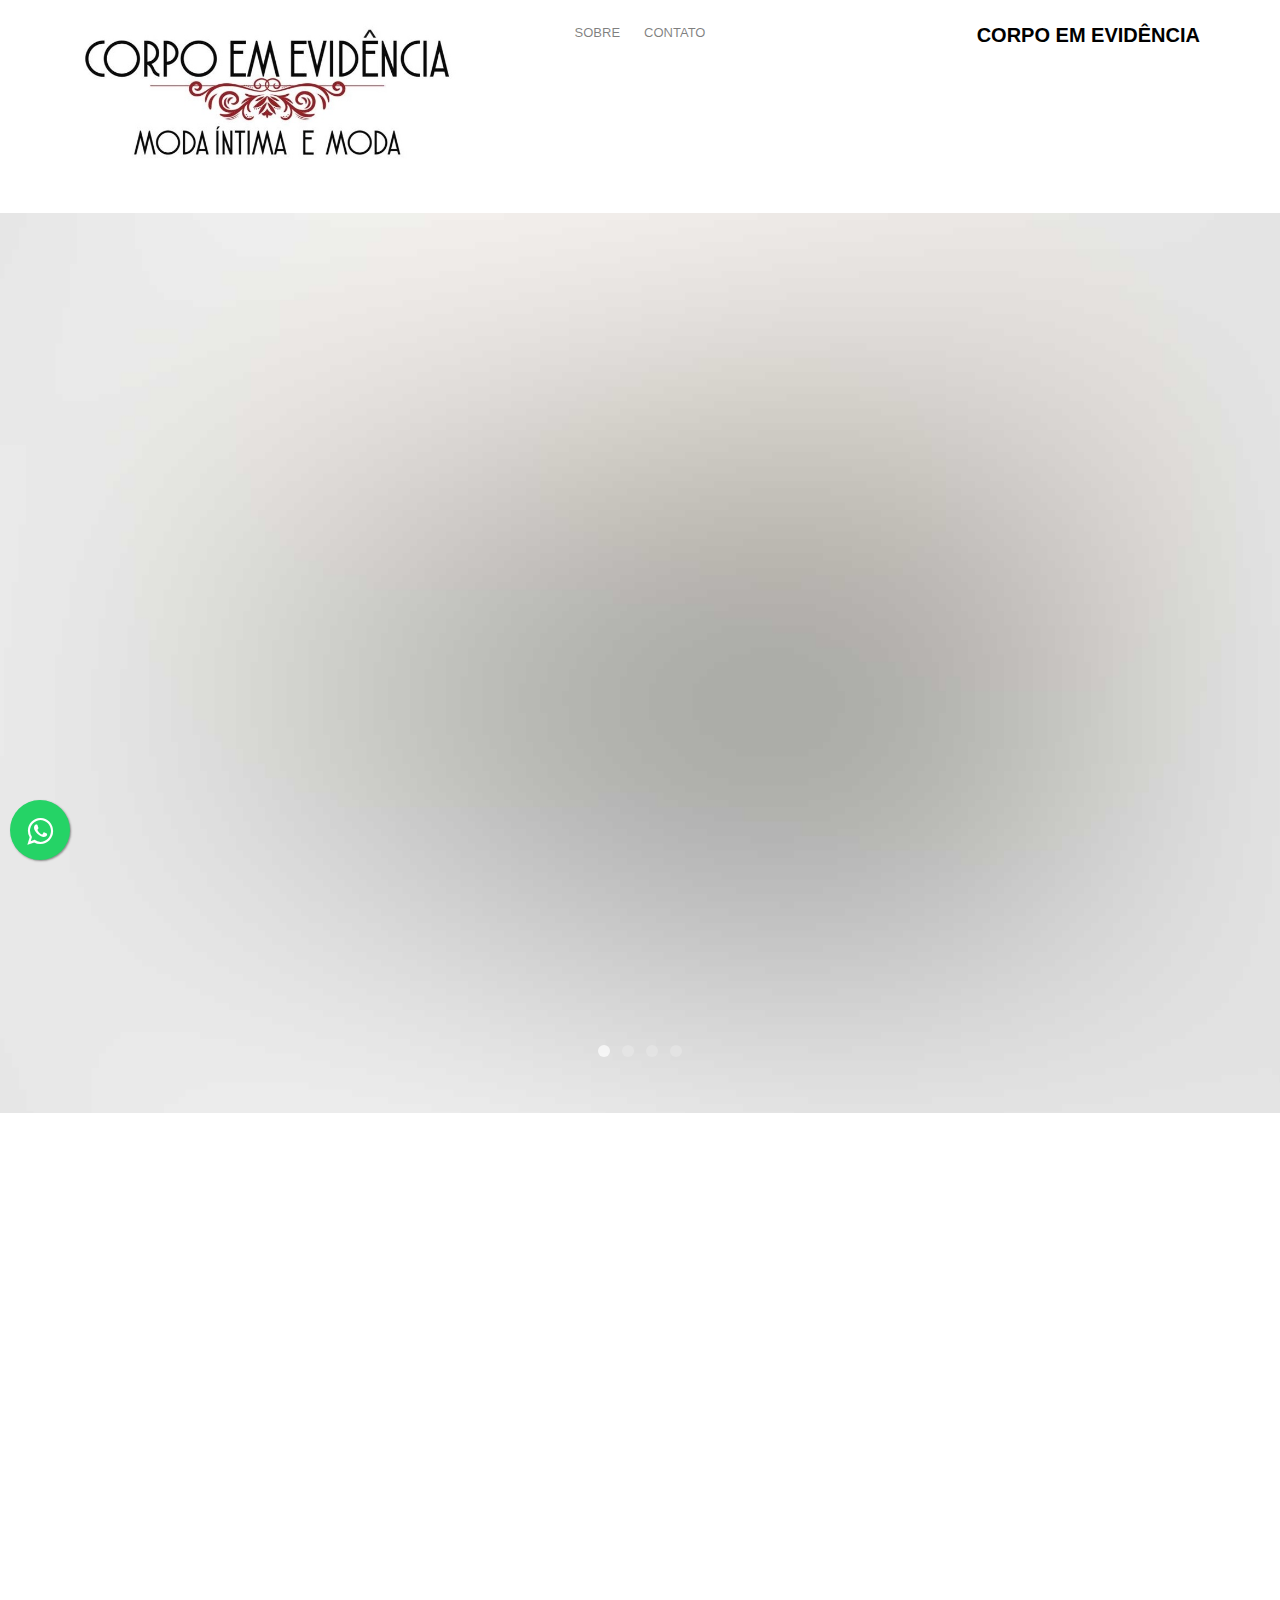
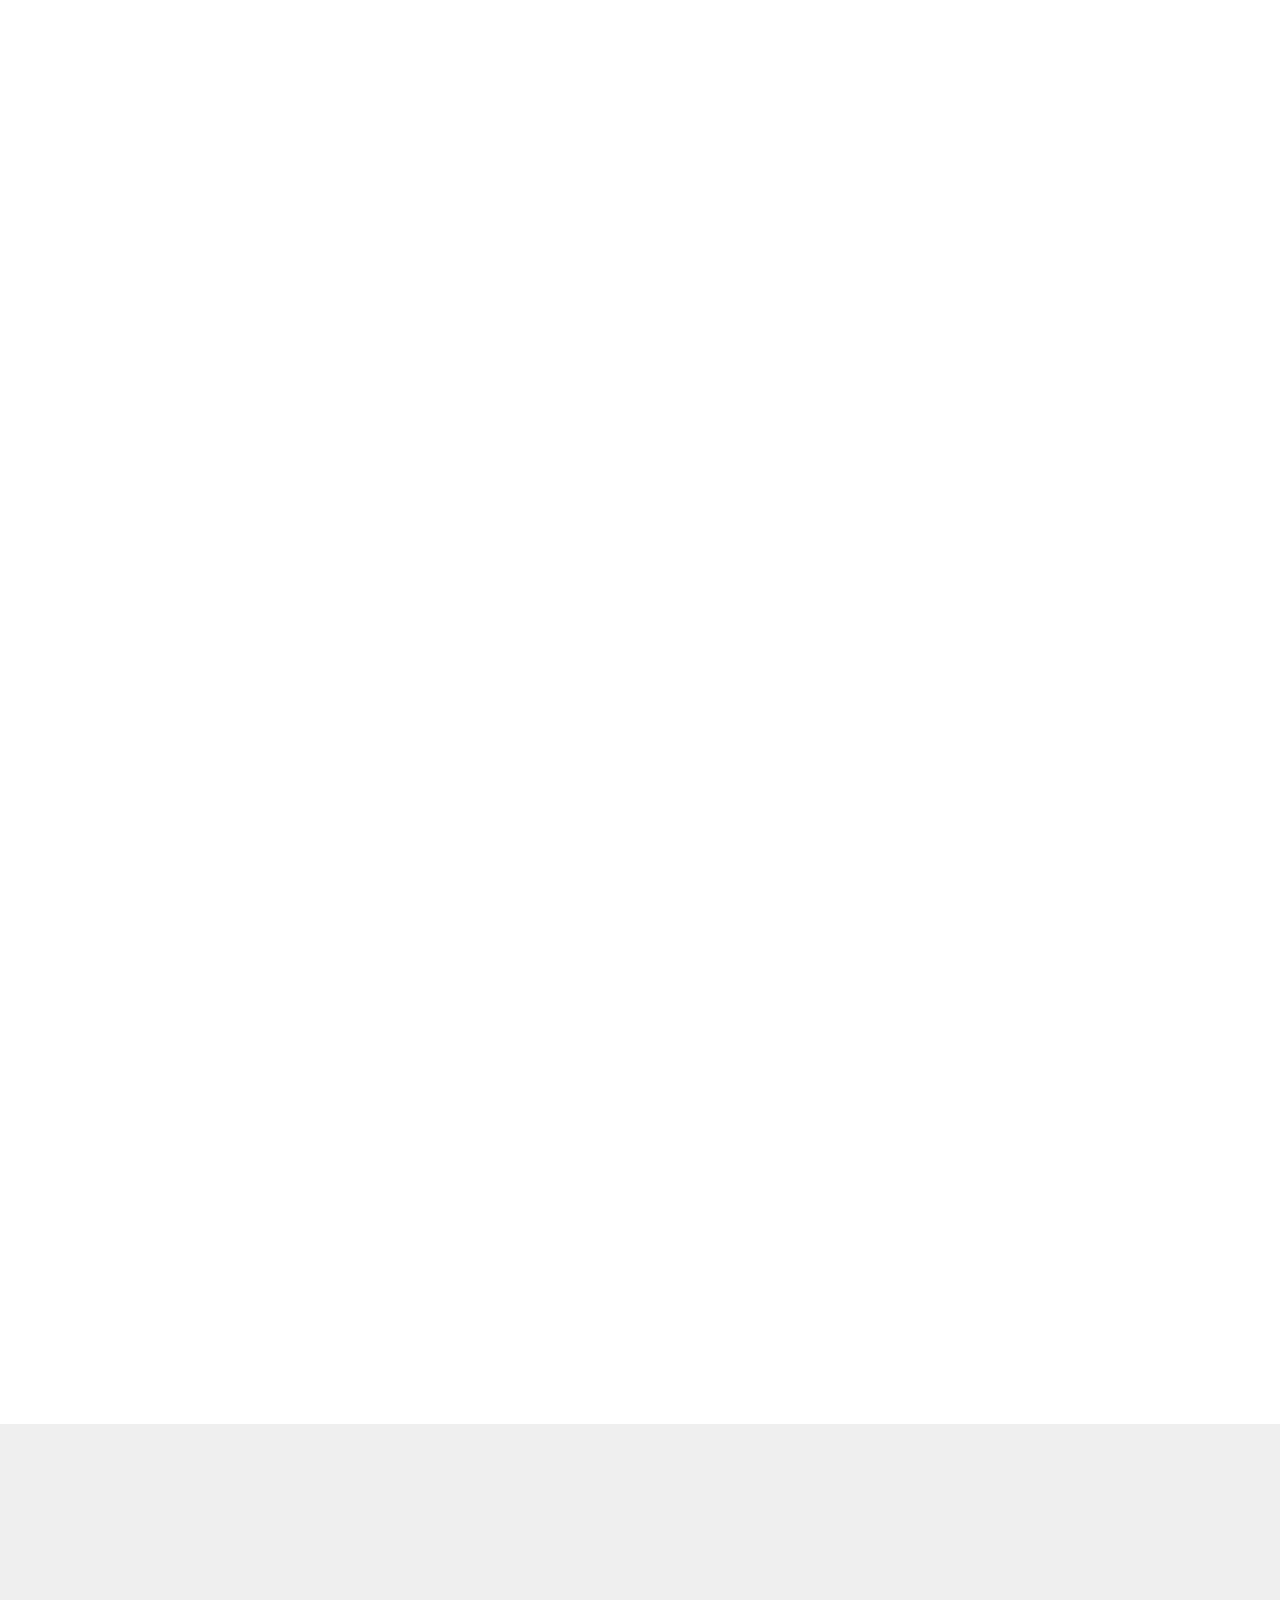
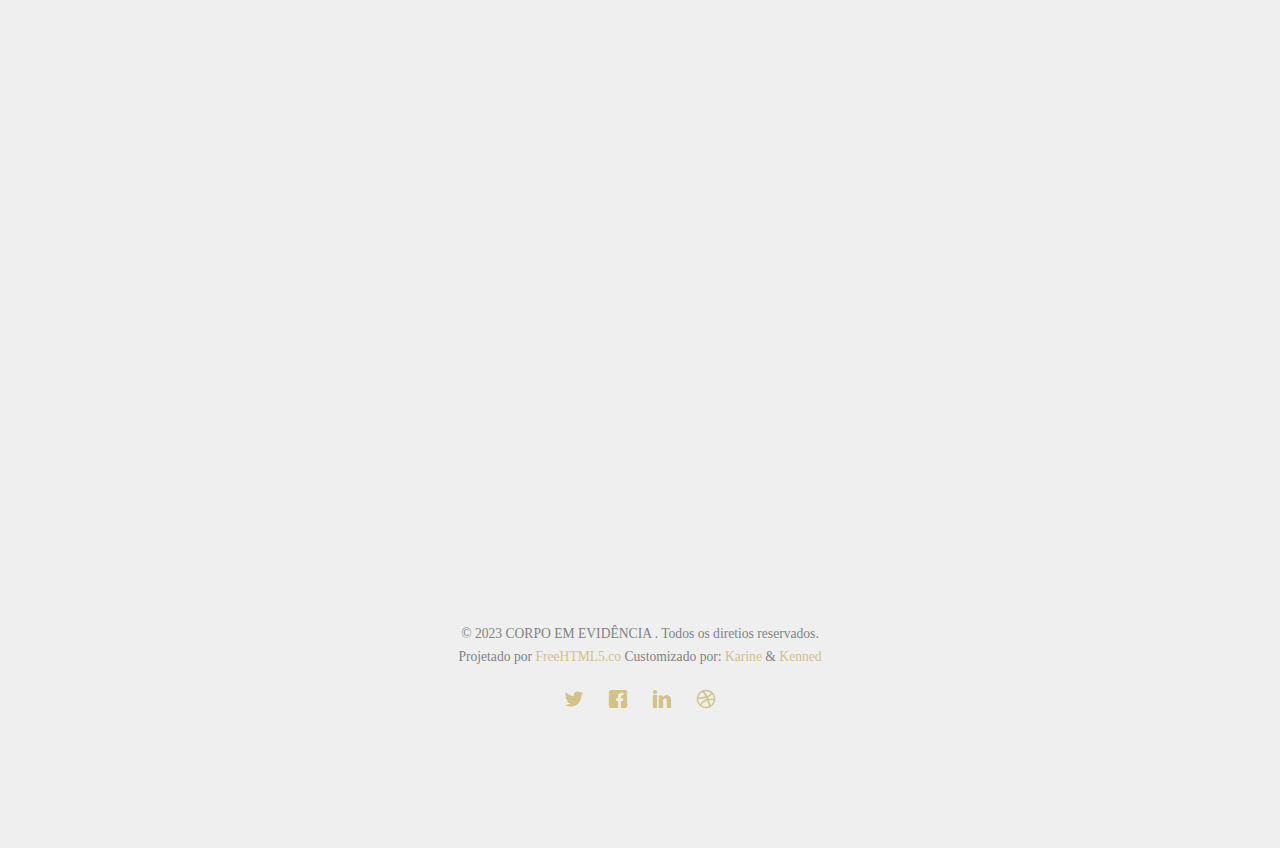
<file: index.html>
<!DOCTYPE HTML>
<html>
	<head>
	<meta charset="utf-8">
	<meta http-equiv="X-UA-Compatible" content="IE=edge">
	<title>Corpo em Evidência &mdash; Moda íntima e Moda</title>
	<meta name="viewport" content="width=device-width, initial-scale=1">
	<meta name="description" content="Free HTML5 Website Template by gettemplates.co" />
	<meta name="keywords" content="free website templates, free html5, free template, free bootstrap, free website template, html5, css3, mobile first, responsive" />
	<meta name="author" content="gettemplates.co" />


	<meta property="og:title" content=""/>
	<meta property="og:image" content=""/>
	<meta property="og:url" content=""/>
	<meta property="og:site_name" content=""/>
	<meta property="og:description" content=""/>
	<meta name="twitter:title" content="" />
	<meta name="twitter:image" content="" />
	<meta name="twitter:url" content="" />
	<meta name="twitter:card" content="" />

	
	<!-- Animate.css -->
	<link rel="stylesheet" href="css/animate.css">
	<!-- Icomoon Icon Fonts-->
	<link rel="stylesheet" href="css/icomoon.css">
	<!-- Bootstrap  -->
	<link rel="stylesheet" href="css/bootstrap.css">

	<!-- Flexslider  -->
	<link rel="stylesheet" href="css/flexslider.css">

	<!-- Owl Carousel  -->
	<link rel="stylesheet" href="css/owl.carousel.min.css">
	<link rel="stylesheet" href="css/owl.theme.default.min.css">

	<!-- Theme style  -->
	<link rel="stylesheet" href="css/style.css">

	<!-- Modernizr JS -->
	<script src="js/modernizr-2.6.2.min.js"></script>
	<!-- FOR IE9 below -->
	<!--[if lt IE 9]>
	<script src="js/respond.min.js"></script>
	<![endif]-->
	<!-- Codigo Whatsapp-------------------------------------------------------------------------------------------- -->
	<link rel="stylesheet" href="https://cdnjs.cloudflare.com/ajax/libs/font-awesome/4.5.0/css/font-awesome.min.css">
	<style>
		.whatsapp-link {
			position: fixed;
			width: 60px;
			height: 60px;
			bottom: 40px;
			left: 10px;
			background-color: #25d366;
			color: #fff;
			border-radius: 50px;
			text-align: center;
			font-size: 30px;
			box-shadow: 1px 1px 2px #888;
			z-index: 1000;
		}
 
		.fa-whatsapp {
			margin-top: 16px;
		}
	</style>

	<!-- Codigo Whatsapp-------------------------------------------------------------------------------------------- -->
	</head>
	<body>
		
	<div class="fh5co-loader"></div>
	
	<div id="page">
	<nav class="fh5co-nav" role="navigation">
		<div class="container">
			<div class="row">
				<div class="col-md-3 col-xs-2">
					
					<img src="./images/empresaLog.jpeg" style="width: 150%;">
				</div>
				<div class="col-md-6 col-xs-6 text-center menu-1">
					<ul>
						<li><a href="about.html">SOBRE</a></li>
						<li><a href="contact.html">CONTATO</a></li>
					</ul>
				</div>
				<div class="col-md-3 col-xs-4 text-right hidden-xs menu-2">
					<div id="fh5co-logo"><a href="index.html">CORPO EM EVIDÊNCIA</a></div>
				</div>
			
		</div>
	</nav>
	
	<aside id="fh5co-hero" class="js-fullheight">
		<div class="flexslider js-fullheight">
			<ul class="slides">
		   	<li style="background-image: url(images/img_bg_1.jpg);">
		   		<div class="overlay-gradient"></div>
		   		<div class="container">
		   			<div class="col-md-6 col-md-offset-3 col-md-pull-3 js-fullheight slider-text">
		   				<div class="slider-text-inner">
		   					<div class="desc">
		   						<span class="price">Saia R$90,00</span>
		   						<h2>Conjunto saia jeans escuro e body rosa em renda</h2>
		   						<p>Saia: 4x 24,90</p>
			   					<p>	
									<img src="./img_produtos/foto1.jpeg">
								</p>
		   					</div>
		   				</div>
		   			</div>
		   		</div>
		   	</li>
		   	<li style="background-image: url(images/img_bg_2.jpg);">
		   		<div class="container">
		   			<div class="col-md-6 col-md-offset-3 col-md-pull-3 js-fullheight slider-text">
		   				<div class="slider-text-inner">
		   					<div class="desc">
		   						<span class="price">R$108,00</span>
		   						<h2>Blusa de tricô preta com gola bordada</h2>
		   						<p>Blusa: 4x 29,90</p>
			   					<p>
									<img src="./img_produtos/foto2.jpeg">
								</p>
		   					</div>
		   				</div>
		   			</div>
		   		</div>
		   	</li>
		   	<li style="background-image: url(images/img_bg_3.jpg);">
		   		<div class="container">
		   			<div class="col-md-6 col-md-offset-3 col-md-pull-3 js-fullheight slider-text">
		   				<div class="slider-text-inner">
		   					<div class="desc">
		   						<span class="price">R$151,00</span>
		   						<h2>Vestido nula manga no tricô em vermelho</h2>
		   						<p>Vestido: 4x 41,90</p>
			   					<p>
									<img src="./img_produtos/foto3.jpeg">
								</p>
		   					</div>
		   				</div>
		   			</div>
		   		</div>
		   	</li>
		   	<li style="background-image: url(images/img_bg_4.jpg);">
		   		<div class="container">
		   			<div class="col-md-6 col-md-offset-3 col-md-pull-3 js-fullheight slider-text">
		   				<div class="slider-text-inner">
		   					<div class="desc">
		   						<span class="price">Blusa R$54,00 | Short saia R$68,00</span>
		   						<h2>Conjunto de short saia com regata</h2>
		   						<p>Blusa: 4x 14,90 | Short saia: 4x 18,90</p>
			   					<p>
									<img src="./img_produtos/foto4.jpeg">
								</p>
		   					</div>
		   				</div>
		   			</div>
		   		</div>
		   	</li>
		  	</ul>
	  	</div>
	</aside>

	
	<div id="fh5co-product">
		<div class="container">
			<div class="row animate-box">
				<div class="col-md-8 col-md-offset-2 text-center fh5co-heading">
					<span>TITULO</span>
					<h2>PRODUTOS</h2>
					<p>BREVE DESCRIÇÃO DO PRODUTO</p>
				</div>
			</div>
			<div class="row">
				<div class="col-md-4 text-center animate-box">
					<div class="product">
						<div class="product-grid" style="background-image:url(./img_produtos/foto5.jpeg);">
							<div class="inner">
								<!--
								<p>
									<a href="single.html" class="icon"><i class="icon-shopping-cart"></i></a>
									<a href="single.html" class="icon"><i class="icon-eye"></i></a>
								</p> -->
							</div>
						</div>
						<div class="desc">
							<h3><a href="single.html">Conjunto saia e cropped tricô vermelho</a></h3>
							<span class="price">R$356,00 || 4x 98,90</span>
						</div>
					</div>
				</div>
				<div class="col-md-4 text-center animate-box">
					<div class="product">
						<div class="product-grid" style="background-image:url(./img_produtos/foto6.jpeg);">
							<div class="inner">
								<!--
								<p>
									<a href="single.html" class="icon"><i class="icon-shopping-cart"></i></a>
									<a href="single.html" class="icon"><i class="icon-eye"></i></a>
								</p> -->
							</div>
						</div>
						<div class="desc">
							<h3><a href="single.html">Expositor de brincos</a></h3>
							<span class="price">Média de valores entre: R$97,00 a R$147,00</span>
						</div>
					</div>
				</div>
				<div class="col-md-4 text-center animate-box">
					<div class="product">
						<div class="product-grid" style="background-image:url(./img_produtos/foto7.jpeg);">
							<div class="inner">
								<!--
								<p>
									<a href="single.html" class="icon"><i class="icon-shopping-cart"></i></a>
									<a href="single.html" class="icon"><i class="icon-eye"></i></a>
								</p> -->
							</div>
						</div>
						<div class="desc">
							<h3><a href="single.html">Conjunto sutiã sem aro e calcinha bombonzinho branco</a></h3>
							<span class="price">r$50,00</span>
						</div>
					</div>
				</div>
			</div>
			<div class="row">
				<div class="col-md-4 text-center animate-box">
					<div class="product">
						<div class="product-grid" style="background-image:url(./img_produtos/foto8.jpeg);">
							<div class="inner">
								<!--
								<p>
									<a href="single.html" class="icon"><i class="icon-shopping-cart"></i></a>
									<a href="single.html" class="icon"><i class="icon-eye"></i></a>
								</p> -->
							</div>
						</div>
						<div class="desc">
							<h3><a href="single.html">Conjunto sem bojo com aro e calcinha tanga red velvet</a></h3>
							<span class="price">R$50,00</span>
						</div>
					</div>
				</div>
				<div class="col-md-4 text-center animate-box">
					<div class="product">
						<div class="product-grid" style="background-image:url(./img_produtos/foto9.jpeg);">
							<div class="inner">
								<!--
								<p>
									<a href="single.html" class="icon"><i class="icon-shopping-cart"></i></a>
									<a href="single.html" class="icon"><i class="icon-eye"></i></a>
								</p> -->
							</div>
						</div>
						<div class="desc">
							<h3><a href="single.html">Conjunto sutiã em bojo armado e calcinha semi fio preta</a></h3>
							<span class="price">R$100,00</span>
						</div>
					</div>
				</div>
				<div class="col-md-4 text-center animate-box">
					<div class="product">
						<div class="product-grid" style="background-image:url(./img_produtos/foto10.jpeg);">
							<div class="inner">
								<!--
								<p>
									<a href="single.html" class="icon"><i class="icon-shopping-cart"></i></a>
									<a href="single.html" class="icon"><i class="icon-eye"></i></a>
								</p> -->
							</div>
						</div>
						<div class="desc">
							<h3><a href="single.html">Conjunto sutiã com bojo removivel e calcinha tanga toda rendada</a></h3>
							<span class="price">R$100,00</span>
						</div>
					</div>
				</div>
				<div class="col-md-4 text-center animate-box">
					<div class="product">
						<div class="product-grid" style="background-image:url(./img_produtos/foto11.jpeg);">
							<div class="inner">
								<!--
								<p>
									<a href="single.html" class="icon"><i class="icon-shopping-cart"></i></a>
									<a href="single.html" class="icon"><i class="icon-eye"></i></a>
								</p> -->
							</div>
						</div>
						<div class="desc">
							<h3><a href="single.html">Blusa rosa de tricô em pedraria</a></h3>
							<span class="price">R$50,00</span>
						</div>
					</div>
				</div>
				<div class="col-md-4 text-center animate-box">
					<div class="product">
						<div class="product-grid" style="background-image:url(./img_produtos/foto12.jpeg);">
							<div class="inner">
								<!--
								<p>
									<a href="single.html" class="icon"><i class="icon-shopping-cart"></i></a>
									<a href="single.html" class="icon"><i class="icon-eye"></i></a>
								</p> -->
							</div>
						</div>
						<div class="desc">
							<h3><a href="single.html">Conjunto camisola e robe azul céu em tule</a></h3>
							<span class="price">R$50,00</span>
						</div>
					</div>
				</div>
				<div class="col-md-4 text-center animate-box">
					<div class="product">
						<div class="product-grid" style="background-image:url(./img_produtos/foto13.jpeg);">
							<div class="inner">
								<!--
								<p>
									<a href="single.html" class="icon"><i class="icon-shopping-cart"></i></a>
									<a href="single.html" class="icon"><i class="icon-eye"></i></a>
								</p> -->
							</div>
						</div>
						<div class="desc">
							<h3><a href="single.html">Cuecas Masculinas</a></h3>
							<span class="price">R$50,00</span>
						</div>
					</div>
				</div>
			</div>
		</div>
	</div>
	
	<div id="fh5co-testimonial" class="fh5co-bg-section">
		<div class="container">
			<div class="row animate-box">
				<div class="col-md-8 col-md-offset-2 text-center fh5co-heading">
					<span>AVALIAÇÕES</span>
					<h2>CLIENTES SATISFEITOS</h2>
				</div>
			</div>
			<div class="row">
				<div class="col-md-10 col-md-offset-1">
					<div class="row animate-box">
						<div class="owl-carousel owl-carousel-fullwidth">
							<div class="item">
								<div class="testimony-slide active text-center">
									<figure>
										<img src="./images/icone_usuario.png" alt="user">
									</figure>
									<span>MARIA <a href="#" class="twitter">Twitter</a></span>
									<blockquote>
										<p>&ldquo;PRODUTO DE OTIMA QUALIDADE. ATENDIMENTO EXCELENTE&rdquo;</p>
									</blockquote>
								</div>
							</div>
							<div class="item">
								<div class="testimony-slide active text-center">
									<figure>
										<img src="./images/icone_usuario.png" alt="user">
									</figure>
									<span>JOSE <a href="#" class="twitter">Twitter</a></span>
									<blockquote>
										<p>&ldquo;PRODUTO DE OTIMA QUALIDADE. ATENDIMENTO EXCELENTE&rdquo;</p>
									</blockquote>
								</div>
							</div>
							<div class="item">
								<div class="testimony-slide active text-center">
									<figure>
										<img src="./images/icone_usuario.png" alt="user">
									</figure>
									<span>JOÃO, via <a href="#" class="twitter">Twitter</a></span>
									<blockquote>
										<p>&ldquo;PRODUTO DE OTIMA QUALIDADE. ATENDIMENTO EXCELENTE&rdquo;</p>
									</blockquote>
								</div>
							</div>
						</div>
					</div>
				</div>
			</div>
		</div>
	</div>
	<!-- Codigo Whatsapp-------------------------------------------------------------------------------------------- -->
	<a class="whatsapp-link" href="https://api.whatsapp.com/send/?phone=5537999149204&text&type=phone_number&app_absent=0" target="_blank">
		<i class="fa fa-whatsapp"></i>
	</a>
	<!-- Codigo Whatsapp-------------------------------------------------------------------------------------------- -->

	<footer id="fh5co-footer" role="contentinfo">
		<div class="container">
			<!--
			<div class="row row-pb-md">
				<div class="col-md-4 fh5co-widget">
					<h3>Shop.</h3>
					<p>Facilis ipsum reprehenderit nemo molestias. Aut cum mollitia reprehenderit. Eos cumque dicta adipisci architecto culpa amet.</p>
				</div>
				<div class="col-md-2 col-sm-4 col-xs-6 col-md-push-1">
					<ul class="fh5co-footer-links">
						<li><a href="#">About</a></li>
						<li><a href="#">Help</a></li>
						<li><a href="#">Contact</a></li>
						<li><a href="#">Terms</a></li>
						<li><a href="#">Meetups</a></li>
					</ul>
				</div>

				<div class="col-md-2 col-sm-4 col-xs-6 col-md-push-1">
					<ul class="fh5co-footer-links">
						<li><a href="#">Shop</a></li>
						<li><a href="#">Privacy</a></li>
						<li><a href="#">Testimonials</a></li>
						<li><a href="#">Handbook</a></li>
						<li><a href="#">Held Desk</a></li>
					</ul>
				</div>

				<div class="col-md-2 col-sm-4 col-xs-6 col-md-push-1">
					<ul class="fh5co-footer-links">
						<li><a href="#">Find Designers</a></li>
						<li><a href="#">Find Developers</a></li>
						<li><a href="#">Teams</a></li>
						<li><a href="#">Advertise</a></li>
						<li><a href="#">API</a></li>
					</ul>
				</div>
			</div>
			-->
			<div class="row copyright">
				<div class="col-md-12 text-center">
					<p>
						<small class="block">&copy; 2023 CORPO EM EVIDÊNCIA . Todos os diretios reservados.</small> 
						<small class="block">Projetado por<a href="http://freehtml5.co/" target="_blank">  FreeHTML5.co</a> Customizado por: <a  >Karine</a> &amp; <a >Kenned</a></small>
					</p>
					<p>
						<ul class="fh5co-social-icons">
							<li><a href="#"><i class="icon-twitter"></i></a></li>
							<li><a href="#"><i class="icon-facebook"></i></a></li>
							<li><a href="#"><i class="icon-linkedin"></i></a></li>
							<li><a href="#"><i class="icon-dribbble"></i></a></li>
						</ul>
					</p>
				</div>
			</div>

		</div>
	</footer>
	</div>

	<div class="gototop js-top">
		<a href="#" class="js-gotop"><i class="icon-arrow-up"></i></a>
	</div>
	
	<!-- jQuery -->
	<script src="js/jquery.min.js"></script>
	<!-- jQuery Easing -->
	<script src="js/jquery.easing.1.3.js"></script>
	<!-- Bootstrap -->
	<script src="js/bootstrap.min.js"></script>
	<!-- Waypoints -->
	<script src="js/jquery.waypoints.min.js"></script>
	<!-- Carousel -->
	<script src="js/owl.carousel.min.js"></script>
	<!-- countTo -->
	<script src="js/jquery.countTo.js"></script>
	<!-- Flexslider -->
	<script src="js/jquery.flexslider-min.js"></script>
	<!-- Main -->
	<script src="js/main.js"></script>

	</body>
</html>
</file>
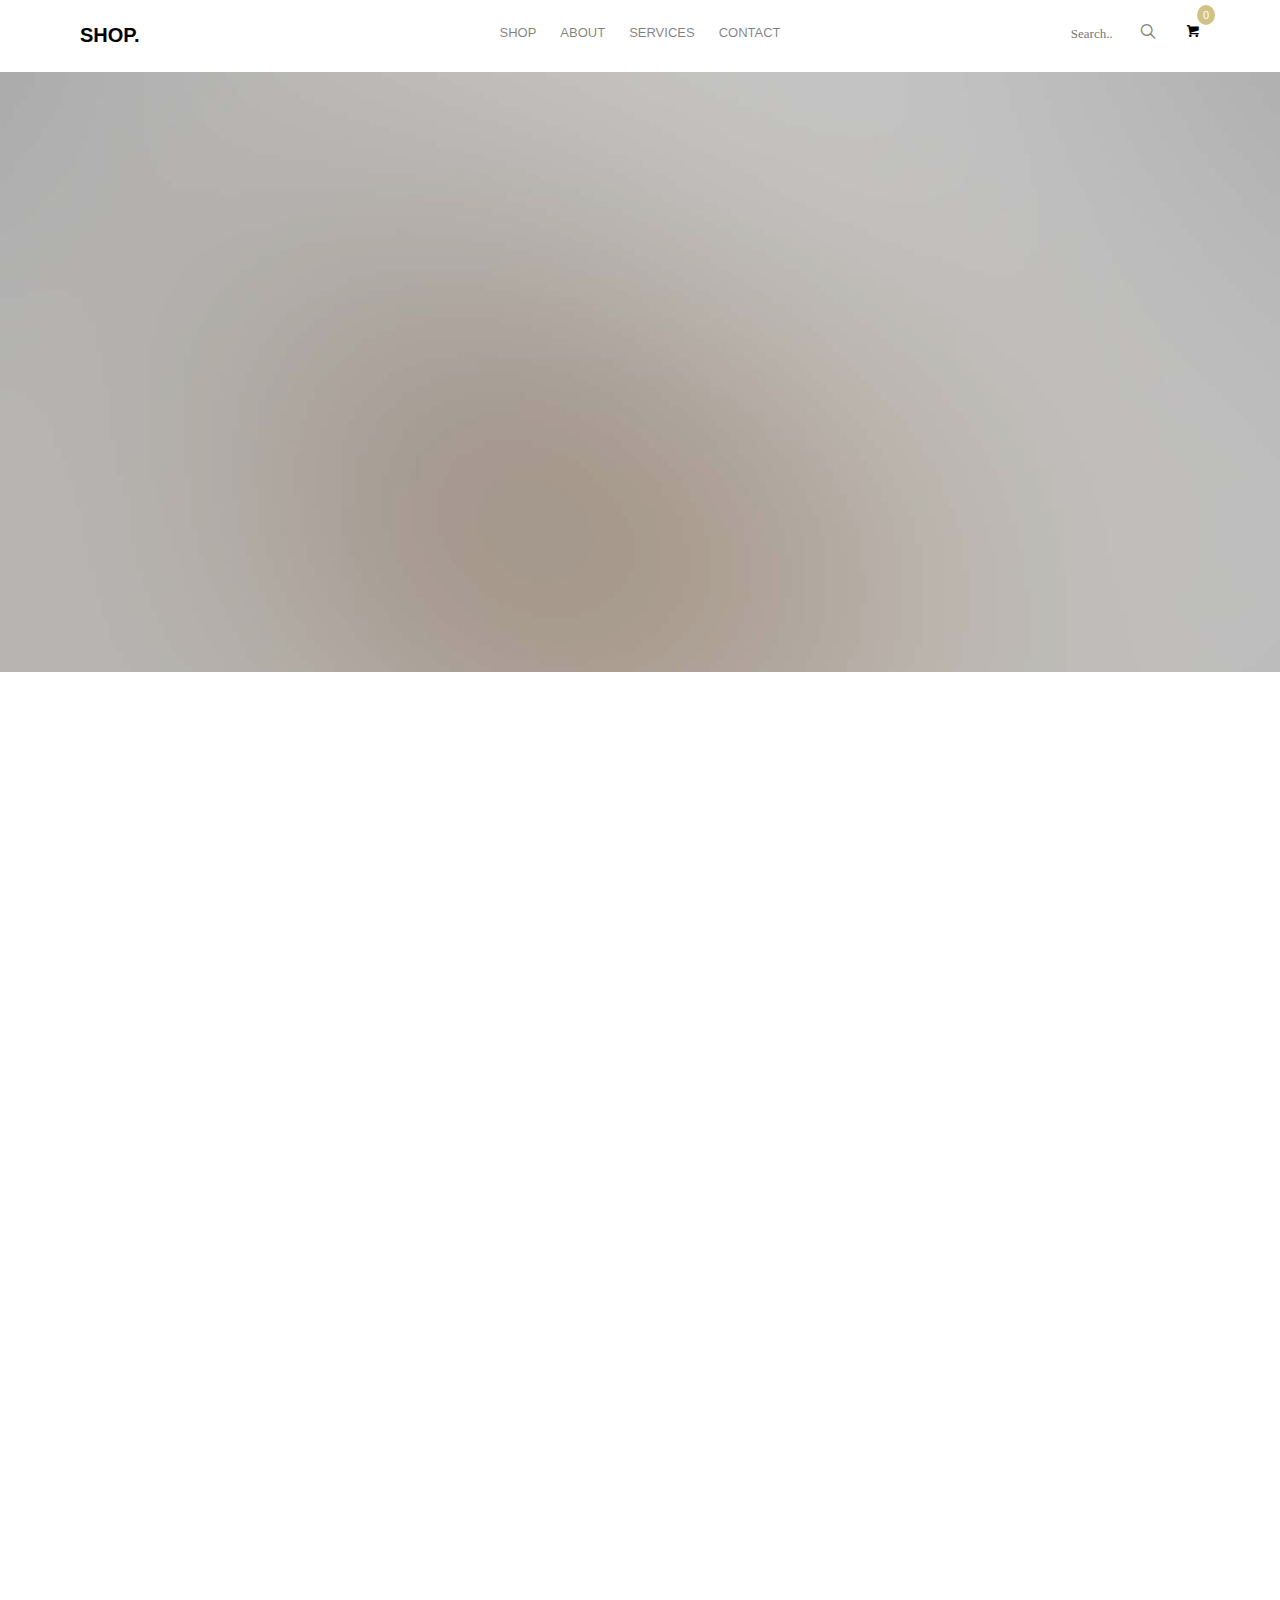
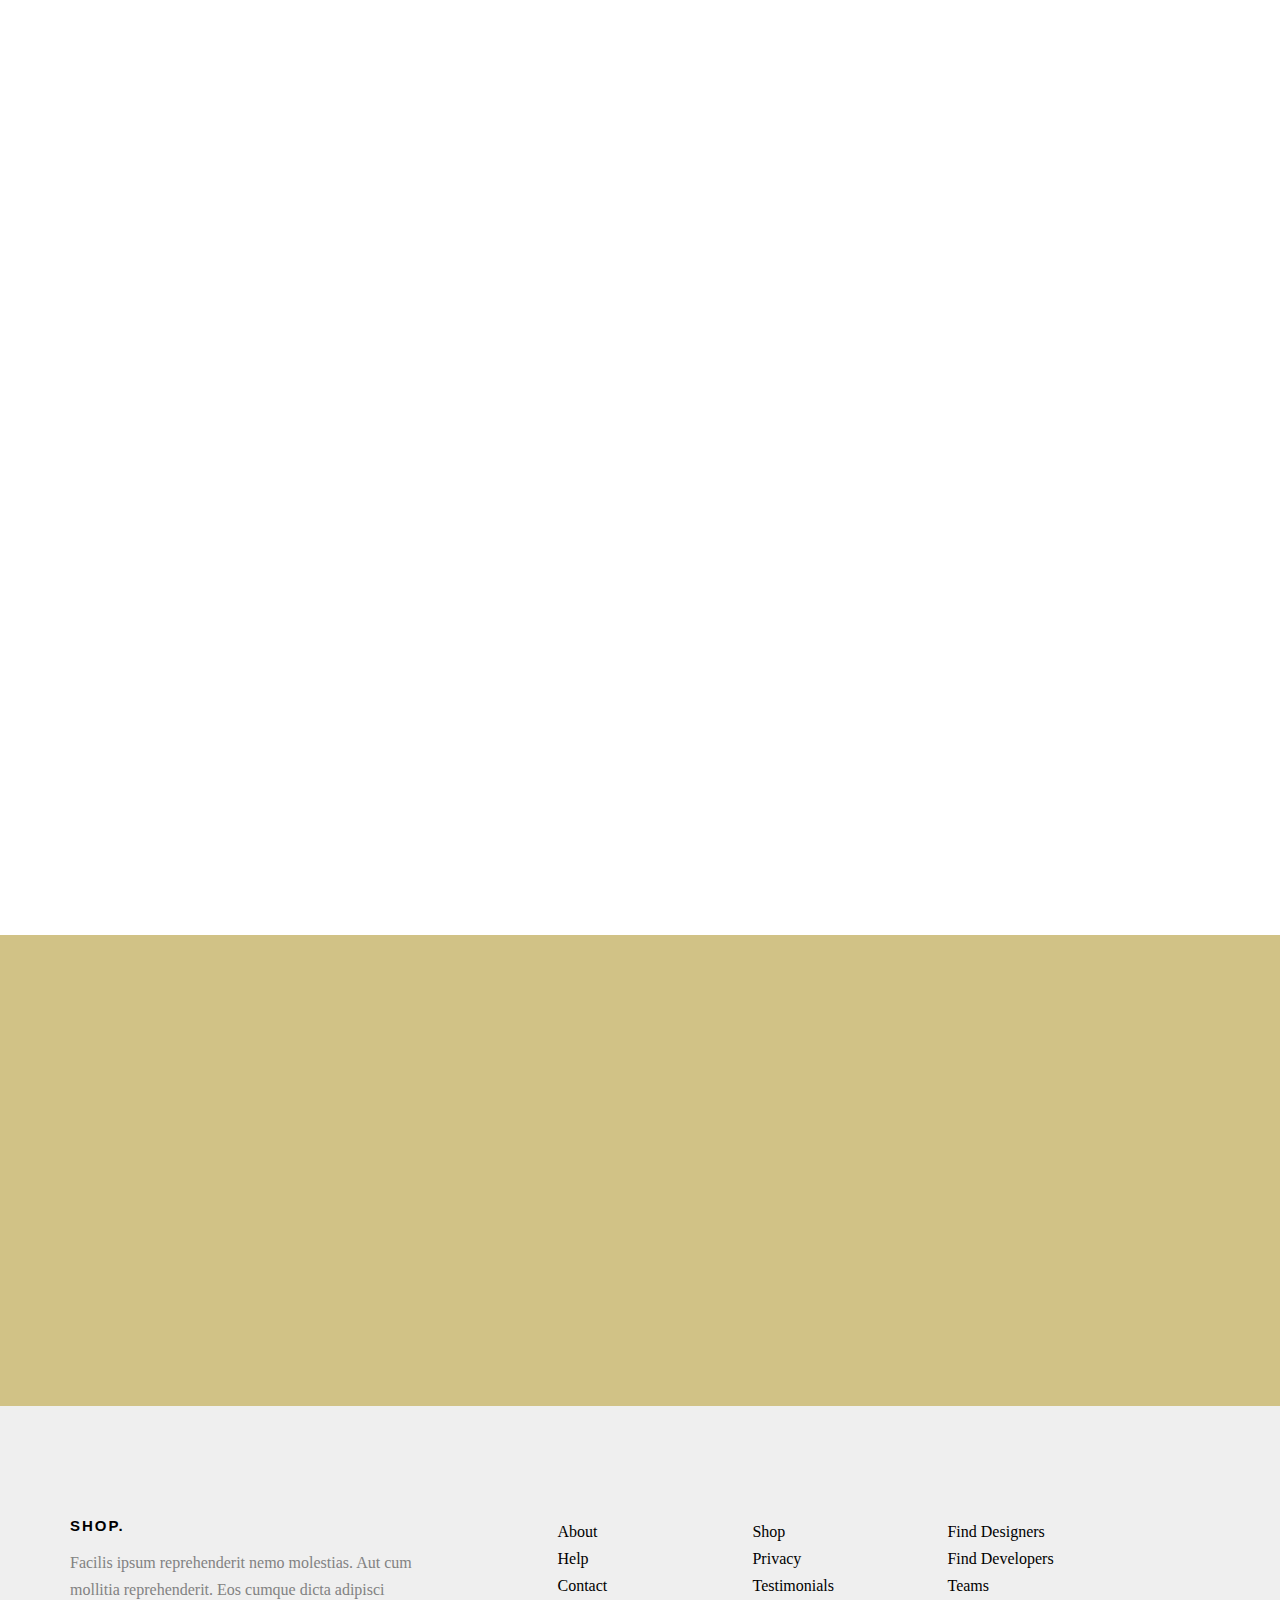
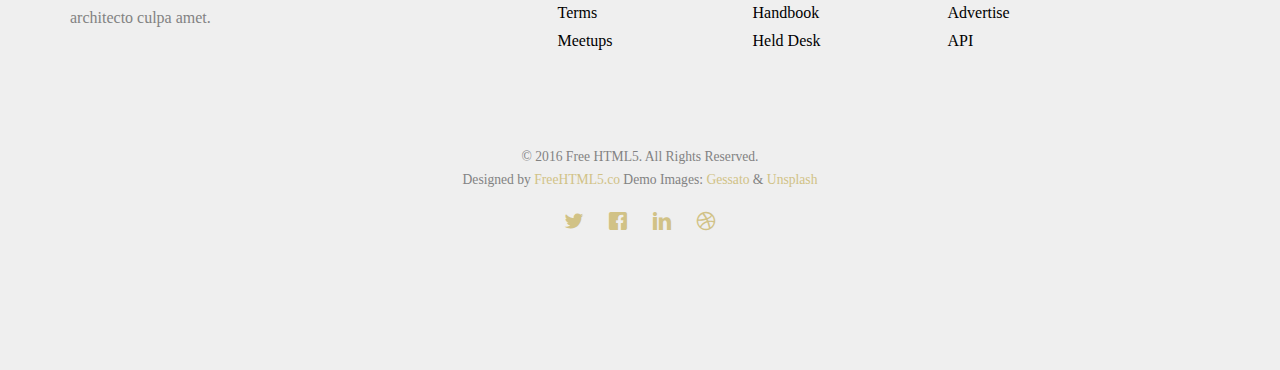
<file: product.html>
<!DOCTYPE HTML>
<html>
	<head>
	<meta charset="utf-8">
	<meta http-equiv="X-UA-Compatible" content="IE=edge">
	<title>Shop &mdash; Free Website Template, Free HTML5 Template by gettemplates.co</title>
	<meta name="viewport" content="width=device-width, initial-scale=1">
	<meta name="description" content="Free HTML5 Website Template by gettemplates.co" />
	<meta name="keywords" content="free website templates, free html5, free template, free bootstrap, free website template, html5, css3, mobile first, responsive" />
	<meta name="author" content="gettemplates.co" />

	<!-- 
	//////////////////////////////////////////////////////

	FREE HTML5 TEMPLATE 
	DESIGNED & DEVELOPED by FreeHTML5.co
		
	Website: 		http://freehtml5.co/
	Email: 			info@freehtml5.co
	Twitter: 		http://twitter.com/fh5co
	Facebook: 		https://www.facebook.com/fh5co

	//////////////////////////////////////////////////////
	 -->

  	<!-- Facebook and Twitter integration -->
	<meta property="og:title" content=""/>
	<meta property="og:image" content=""/>
	<meta property="og:url" content=""/>
	<meta property="og:site_name" content=""/>
	<meta property="og:description" content=""/>
	<meta name="twitter:title" content="" />
	<meta name="twitter:image" content="" />
	<meta name="twitter:url" content="" />
	<meta name="twitter:card" content="" />

	<!-- <link href="https://fonts.googleapis.com/css?family=Montserrat:400,700" rel="stylesheet"> -->
	<!-- <link href="https://fonts.googleapis.com/css?family=Playfair+Display:400,400i" rel="stylesheet"> -->
	
	<!-- Animate.css -->
	<link rel="stylesheet" href="css/animate.css">
	<!-- Icomoon Icon Fonts-->
	<link rel="stylesheet" href="css/icomoon.css">
	<!-- Bootstrap  -->
	<link rel="stylesheet" href="css/bootstrap.css">

	<!-- Flexslider  -->
	<link rel="stylesheet" href="css/flexslider.css">

	<!-- Owl Carousel  -->
	<link rel="stylesheet" href="css/owl.carousel.min.css">
	<link rel="stylesheet" href="css/owl.theme.default.min.css">

	<!-- Theme style  -->
	<link rel="stylesheet" href="css/style.css">

	<!-- Modernizr JS -->
	<script src="js/modernizr-2.6.2.min.js"></script>
	<!-- FOR IE9 below -->
	<!--[if lt IE 9]>
	<script src="js/respond.min.js"></script>
	<![endif]-->

	</head>
	<body>
		
	<div class="fh5co-loader"></div>
	
	<div id="page">
	<nav class="fh5co-nav" role="navigation">
		<div class="container">
			<div class="row">
				<div class="col-md-3 col-xs-2">
					<div id="fh5co-logo"><a href="index.html">Shop.</a></div>
				</div>
				<div class="col-md-6 col-xs-6 text-center menu-1">
					<ul>
						<li class="has-dropdown">
							<a href="product.html">Shop</a>
							<ul class="dropdown">
								<li><a href="single.html">Single Shop</a></li>
							</ul>
						</li>
						<li><a href="about.html">About</a></li>
						<li class="has-dropdown">
							<a href="services.html">Services</a>
							<ul class="dropdown">
								<li><a href="#">Web Design</a></li>
								<li><a href="#">eCommerce</a></li>
								<li><a href="#">Branding</a></li>
								<li><a href="#">API</a></li>
							</ul>
						</li>
						<li><a href="contact.html">Contact</a></li>
					</ul>
				</div>
				<div class="col-md-3 col-xs-4 text-right hidden-xs menu-2">
					<ul>
						<li class="search">
							<div class="input-group">
						      <input type="text" placeholder="Search..">
						      <span class="input-group-btn">
						        <button class="btn btn-primary" type="button"><i class="icon-search"></i></button>
						      </span>
						    </div>
						</li>
						<li class="shopping-cart"><a href="#" class="cart"><span><small>0</small><i class="icon-shopping-cart"></i></span></a></li>
					</ul>
				</div>
			</div>
			
		</div>
	</nav>

	<header id="fh5co-header" class="fh5co-cover fh5co-cover-sm" role="banner" style="background-image:url(images/img_bg_2.jpg);">
		<div class="overlay"></div>
		<div class="container">
			<div class="row">
				<div class="col-md-8 col-md-offset-2 text-center">
					<div class="display-t">
						<div class="display-tc animate-box" data-animate-effect="fadeIn">
							<h1>Product</h1>
							<h2>Free html5 templates Made by <a href="http://freehtml5.co" target="_blank">freehtml5.co</a></h2>
						</div>
					</div>
				</div>
			</div>
		</div>
	</header>
	
	<div id="fh5co-product">
		<div class="container">
			<div class="row animate-box">
				<div class="col-md-8 col-md-offset-2 text-center fh5co-heading">
					<span>Cool Stuff</span>
					<h2>Products.</h2>
					<p>Dignissimos asperiores vitae velit veniam totam fuga molestias accusamus alias autem provident. Odit ab aliquam dolor eius.</p>
				</div>
			</div>
			<div class="row">
				<div class="col-md-4 text-center animate-box">
					<div class="product">
						<div class="product-grid" style="background-image:url(images/product-1.jpg);">
							<div class="inner">
								<p>
									<a href="single.html" class="icon"><i class="icon-shopping-cart"></i></a>
									<a href="single.html" class="icon"><i class="icon-eye"></i></a>
								</p>
							</div>
						</div>
						<div class="desc">
							<h3><a href="single.html">Hauteville Concrete Rocking Chair</a></h3>
							<span class="price">$350</span>
						</div>
					</div>
				</div>
				<div class="col-md-4 text-center animate-box">
					<div class="product">
						<div class="product-grid" style="background-image:url(images/product-2.jpg);">
							<div class="inner">
								<p>
									<a href="single.html" class="icon"><i class="icon-shopping-cart"></i></a>
									<a href="single.html" class="icon"><i class="icon-eye"></i></a>
								</p>
							</div>
						</div>
						<div class="desc">
							<h3><a href="single.html">Pavilion Speaker</a></h3>
							<span class="price">$600</span>
						</div>
					</div>
				</div>
				<div class="col-md-4 text-center animate-box">
					<div class="product">
						<div class="product-grid" style="background-image:url(images/product-3.jpg);">
							<div class="inner">
								<p>
									<a href="single.html" class="icon"><i class="icon-shopping-cart"></i></a>
									<a href="single.html" class="icon"><i class="icon-eye"></i></a>
								</p>
							</div>
						</div>
						<div class="desc">
							<h3><a href="single.html">Ligomancer</a></h3>
							<span class="price">$780</span>
						</div>
					</div>
				</div>
			</div>
			<div class="row">
				<div class="col-md-4 text-center animate-box">
					<div class="product">
						<div class="product-grid" style="background-image:url(images/product-4.jpg);">
							<div class="inner">
								<p>
									<a href="single.html" class="icon"><i class="icon-shopping-cart"></i></a>
									<a href="single.html" class="icon"><i class="icon-eye"></i></a>
								</p>
							</div>
						</div>
						<div class="desc">
							<h3><a href="single.html">Alato Cabinet</a></h3>
							<span class="price">$800</span>
						</div>
					</div>
				</div>
				<div class="col-md-4 text-center animate-box">
					<div class="product">
						<div class="product-grid" style="background-image:url(images/product-5.jpg);">
							<div class="inner">
								<p>
									<a href="single.html" class="icon"><i class="icon-shopping-cart"></i></a>
									<a href="single.html" class="icon"><i class="icon-eye"></i></a>
								</p>
							</div>
						</div>
						<div class="desc">
							<h3><a href="single.html">Earing Wireless</a></h3>
							<span class="price">$100</span>
						</div>
					</div>
				</div>
				<div class="col-md-4 text-center animate-box">
					<div class="product">
						<div class="product-grid" style="background-image:url(images/product-6.jpg);">
							<div class="inner">
								<p>
									<a href="single.html" class="icon"><i class="icon-shopping-cart"></i></a>
									<a href="single.html" class="icon"><i class="icon-eye"></i></a>
								</p>
							</div>
						</div>
						<div class="desc">
							<h3><a href="single.html">Sculptural Coffee Table</a></h3>
							<span class="price">$960</span>
						</div>
					</div>
				</div>
			</div>
			<div class="row">
				<div class="col-md-4 text-center animate-box">
					<div class="product">
						<div class="product-grid" style="background-image:url(images/product-7.jpg);">
							<div class="inner">
								<p>
									<a href="single.html" class="icon"><i class="icon-shopping-cart"></i></a>
									<a href="single.html" class="icon"><i class="icon-eye"></i></a>
								</p>
							</div>
						</div>
						<div class="desc">
							<h3><a href="single.html">The WW Chair</a></h3>
							<span class="price">$540</span>
						</div>
					</div>
				</div>
				<div class="col-md-4 text-center animate-box">
					<div class="product">
						<div class="product-grid" style="background-image:url(images/product-8.jpg);">
							<div class="inner">
								<p>
									<a href="single.html" class="icon"><i class="icon-shopping-cart"></i></a>
									<a href="single.html" class="icon"><i class="icon-eye"></i></a>
								</p>
							</div>
						</div>
						<div class="desc">
							<h3><a href="single.html">Himitsu Money Box</a></h3>
							<span class="price">$55</span>
						</div>
					</div>
				</div>
				<div class="col-md-4 text-center animate-box">
					<div class="product">
						<div class="product-grid" style="background-image:url(images/product-9.jpg);">
							<div class="inner">
								<p>
									<a href="single.html" class="icon"><i class="icon-shopping-cart"></i></a>
									<a href="single.html" class="icon"><i class="icon-eye"></i></a>
								</p>
							</div>
						</div>
						<div class="desc">
							<h3><a href="single.html">Ariane Prin</a></h3>
							<span class="price">$99</span>
						</div>
					</div>
				</div>
			</div>
		</div>
	</div>

	<div id="fh5co-started">
		<div class="container">
			<div class="row animate-box">
				<div class="col-md-8 col-md-offset-2 text-center fh5co-heading">
					<h2>Newsletter</h2>
					<p>Just stay tune for our latest Product. Now you can subscribe</p>
				</div>
			</div>
			<div class="row animate-box">
				<div class="col-md-8 col-md-offset-2">
					<form class="form-inline">
						<div class="col-md-6 col-sm-6">
							<div class="form-group">
								<label for="email" class="sr-only">Email</label>
								<input type="email" class="form-control" id="email" placeholder="Email">
							</div>
						</div>
						<div class="col-md-6 col-sm-6">
							<button type="submit" class="btn btn-default btn-block">Subscribe</button>
						</div>
					</form>
				</div>
			</div>
		</div>
	</div>

	<footer id="fh5co-footer" role="contentinfo">
		<div class="container">
			<div class="row row-pb-md">
				<div class="col-md-4 fh5co-widget">
					<h3>Shop.</h3>
					<p>Facilis ipsum reprehenderit nemo molestias. Aut cum mollitia reprehenderit. Eos cumque dicta adipisci architecto culpa amet.</p>
				</div>
				<div class="col-md-2 col-sm-4 col-xs-6 col-md-push-1">
					<ul class="fh5co-footer-links">
						<li><a href="#">About</a></li>
						<li><a href="#">Help</a></li>
						<li><a href="#">Contact</a></li>
						<li><a href="#">Terms</a></li>
						<li><a href="#">Meetups</a></li>
					</ul>
				</div>

				<div class="col-md-2 col-sm-4 col-xs-6 col-md-push-1">
					<ul class="fh5co-footer-links">
						<li><a href="#">Shop</a></li>
						<li><a href="#">Privacy</a></li>
						<li><a href="#">Testimonials</a></li>
						<li><a href="#">Handbook</a></li>
						<li><a href="#">Held Desk</a></li>
					</ul>
				</div>

				<div class="col-md-2 col-sm-4 col-xs-6 col-md-push-1">
					<ul class="fh5co-footer-links">
						<li><a href="#">Find Designers</a></li>
						<li><a href="#">Find Developers</a></li>
						<li><a href="#">Teams</a></li>
						<li><a href="#">Advertise</a></li>
						<li><a href="#">API</a></li>
					</ul>
				</div>
			</div>

			<div class="row copyright">
				<div class="col-md-12 text-center">
					<p>
						<small class="block">&copy; 2016 Free HTML5. All Rights Reserved.</small> 
						<small class="block">Designed by <a href="http://freehtml5.co/" target="_blank">FreeHTML5.co</a> Demo Images: <a href="http://blog.gessato.com/" target="_blank">Gessato</a> &amp; <a href="http://unsplash.co/" target="_blank">Unsplash</a></small>
					</p>
					<p>
						<ul class="fh5co-social-icons">
							<li><a href="#"><i class="icon-twitter"></i></a></li>
							<li><a href="#"><i class="icon-facebook"></i></a></li>
							<li><a href="#"><i class="icon-linkedin"></i></a></li>
							<li><a href="#"><i class="icon-dribbble"></i></a></li>
						</ul>
					</p>
				</div>
			</div>

		</div>
	</footer>
	</div>

	<div class="gototop js-top">
		<a href="#" class="js-gotop"><i class="icon-arrow-up"></i></a>
	</div>
	
	<!-- jQuery -->
	<script src="js/jquery.min.js"></script>
	<!-- jQuery Easing -->
	<script src="js/jquery.easing.1.3.js"></script>
	<!-- Bootstrap -->
	<script src="js/bootstrap.min.js"></script>
	<!-- Waypoints -->
	<script src="js/jquery.waypoints.min.js"></script>
	<!-- Carousel -->
	<script src="js/owl.carousel.min.js"></script>
	<!-- countTo -->
	<script src="js/jquery.countTo.js"></script>
	<!-- Flexslider -->
	<script src="js/jquery.flexslider-min.js"></script>
	<!-- Main -->
	<script src="js/main.js"></script>

	</body>
</html>
</file>
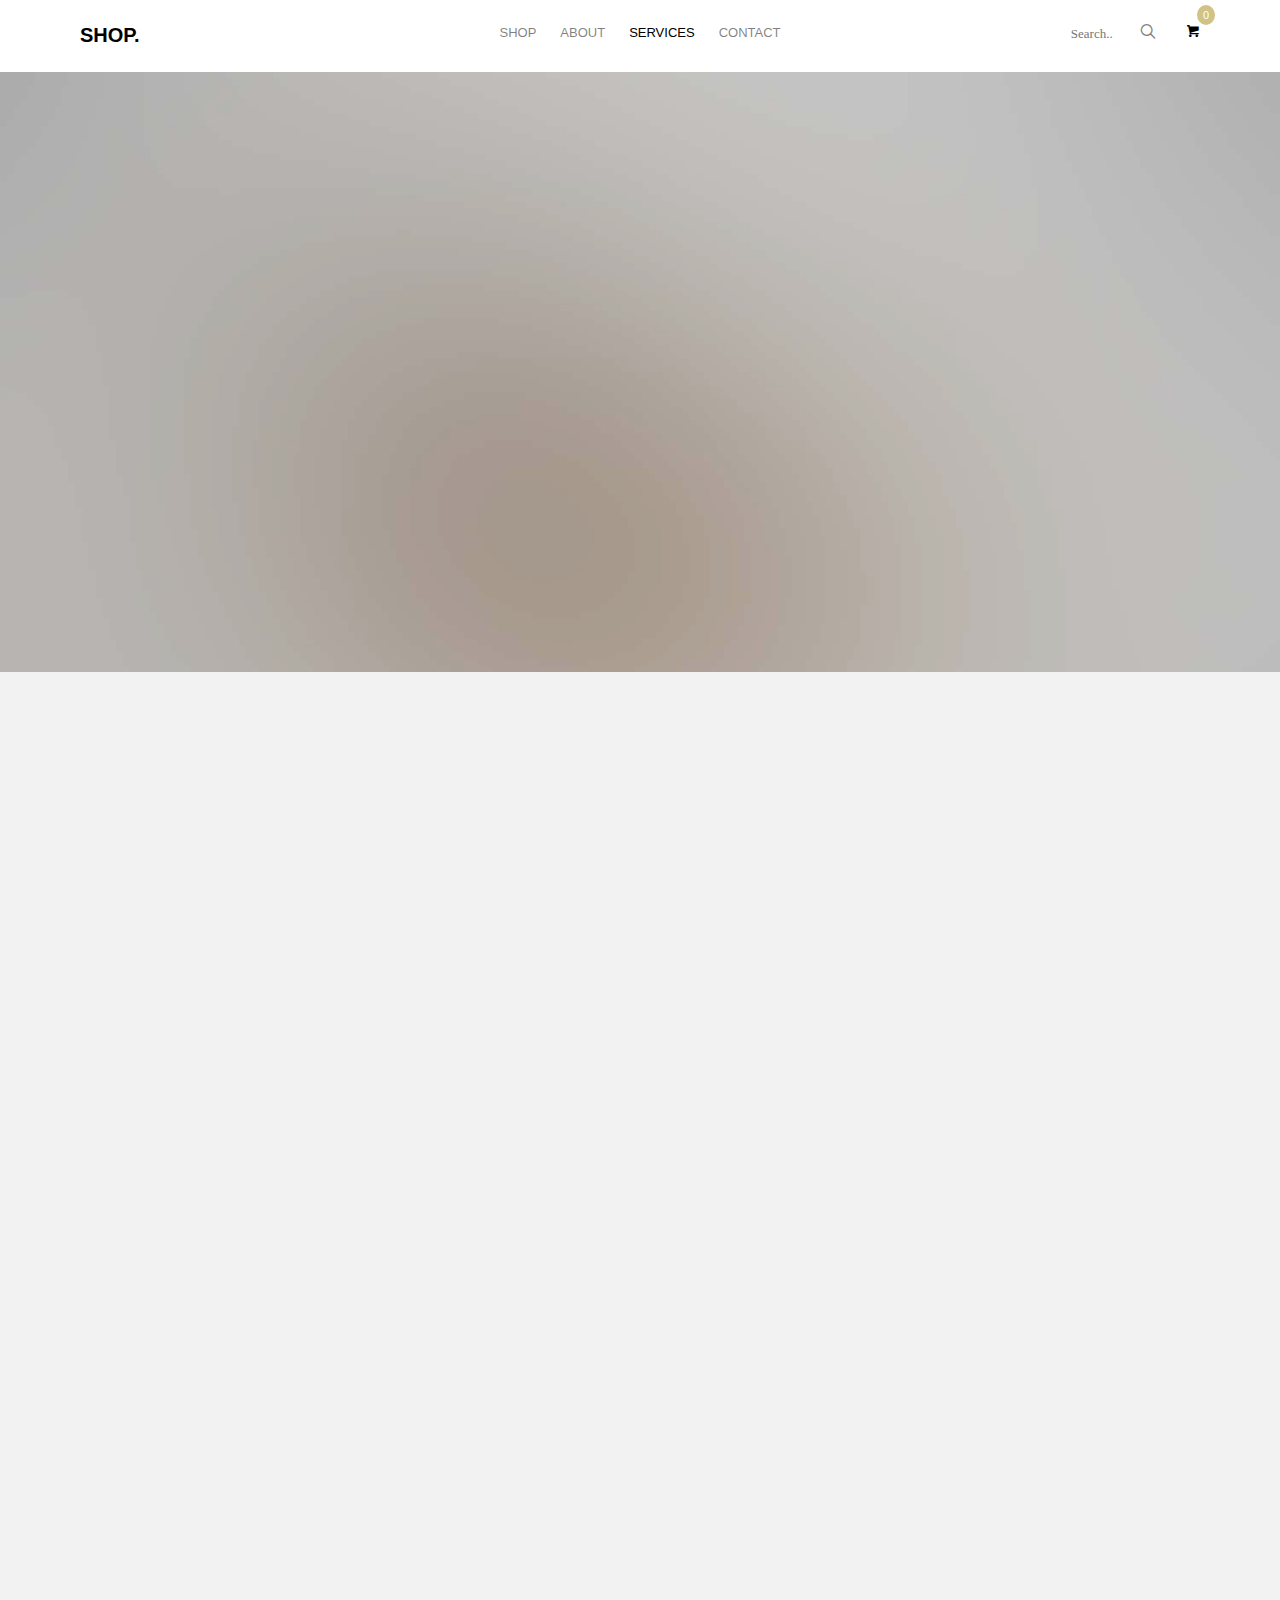
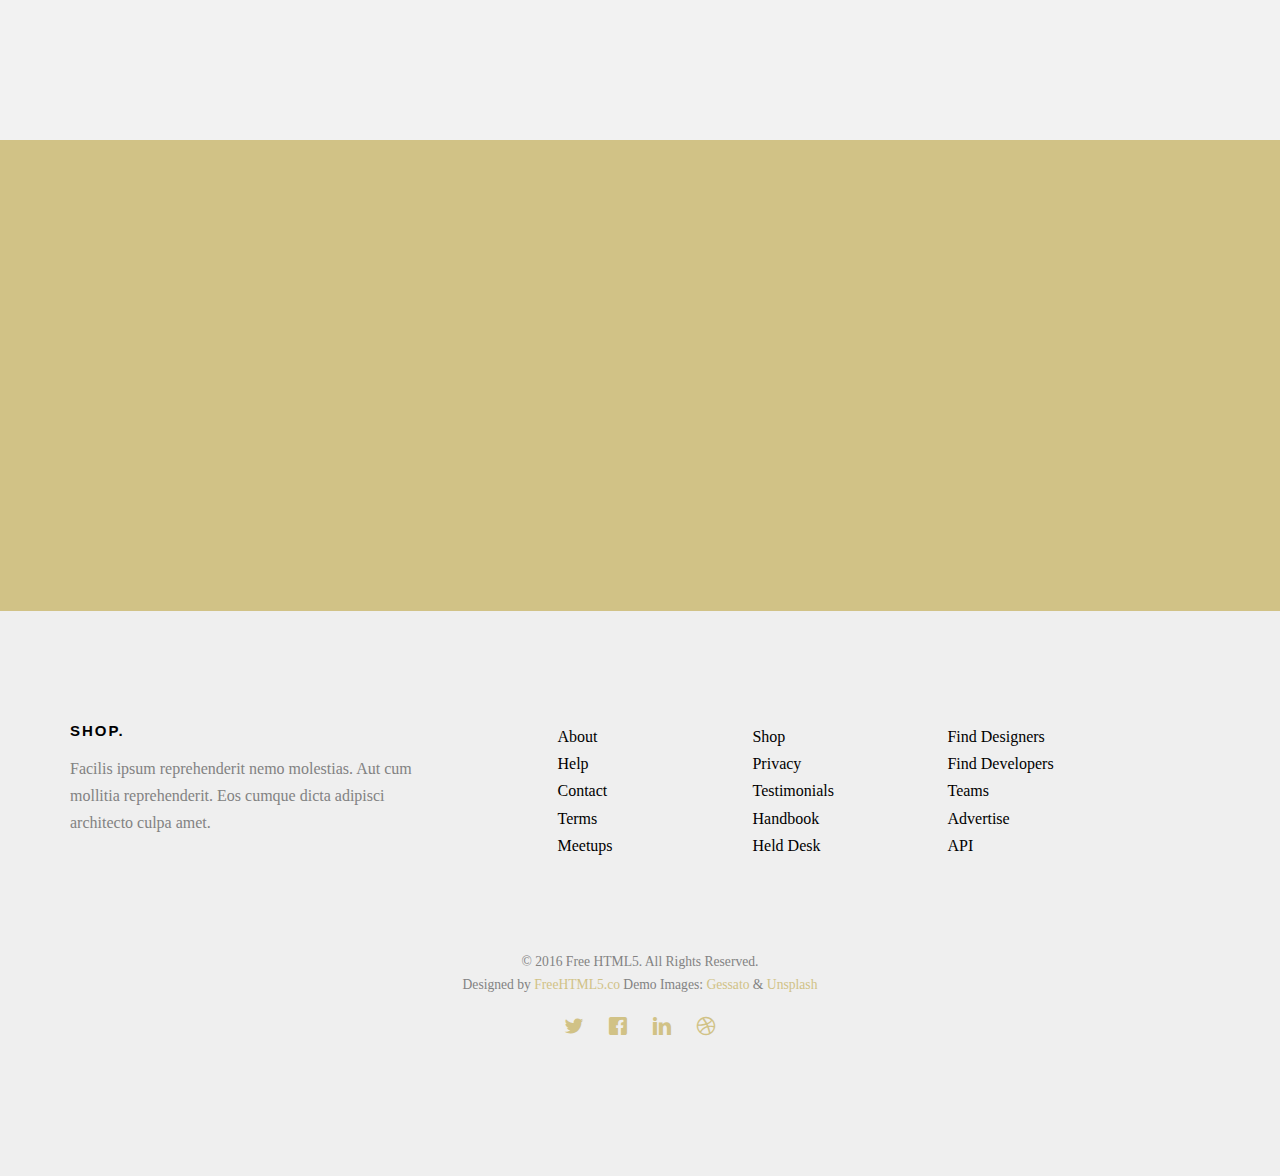
<file: services.html>
<!DOCTYPE HTML>
<html>
	<head>
	<meta charset="utf-8">
	<meta http-equiv="X-UA-Compatible" content="IE=edge">
	<title>Shop &mdash; Free Website Template, Free HTML5 Template by gettemplates.co</title>
	<meta name="viewport" content="width=device-width, initial-scale=1">
	<meta name="description" content="Free HTML5 Website Template by gettemplates.co" />
	<meta name="keywords" content="free website templates, free html5, free template, free bootstrap, free website template, html5, css3, mobile first, responsive" />
	<meta name="author" content="gettemplates.co" />

	<!-- 
	//////////////////////////////////////////////////////

	FREE HTML5 TEMPLATE 
	DESIGNED & DEVELOPED by FreeHTML5.co
		
	Website: 		http://freehtml5.co/
	Email: 			info@freehtml5.co
	Twitter: 		http://twitter.com/fh5co
	Facebook: 		https://www.facebook.com/fh5co

	//////////////////////////////////////////////////////
	 -->

  	<!-- Facebook and Twitter integration -->
	<meta property="og:title" content=""/>
	<meta property="og:image" content=""/>
	<meta property="og:url" content=""/>
	<meta property="og:site_name" content=""/>
	<meta property="og:description" content=""/>
	<meta name="twitter:title" content="" />
	<meta name="twitter:image" content="" />
	<meta name="twitter:url" content="" />
	<meta name="twitter:card" content="" />

	<!-- <link href="https://fonts.googleapis.com/css?family=Montserrat:400,700" rel="stylesheet"> -->
	<!-- <link href="https://fonts.googleapis.com/css?family=Playfair+Display:400,400i" rel="stylesheet"> -->
	
	<!-- Animate.css -->
	<link rel="stylesheet" href="css/animate.css">
	<!-- Icomoon Icon Fonts-->
	<link rel="stylesheet" href="css/icomoon.css">
	<!-- Bootstrap  -->
	<link rel="stylesheet" href="css/bootstrap.css">

	<!-- Flexslider  -->
	<link rel="stylesheet" href="css/flexslider.css">

	<!-- Owl Carousel  -->
	<link rel="stylesheet" href="css/owl.carousel.min.css">
	<link rel="stylesheet" href="css/owl.theme.default.min.css">

	<!-- Theme style  -->
	<link rel="stylesheet" href="css/style.css">

	<!-- Modernizr JS -->
	<script src="js/modernizr-2.6.2.min.js"></script>
	<!-- FOR IE9 below -->
	<!--[if lt IE 9]>
	<script src="js/respond.min.js"></script>
	<![endif]-->

	</head>
	<body>
		
	<div class="fh5co-loader"></div>
	
	<div id="page">
	<nav class="fh5co-nav" role="navigation">
		<div class="container">
			<div class="row">
				<div class="col-md-3 col-xs-2">
					<div id="fh5co-logo"><a href="index.html">Shop.</a></div>
				</div>
				<div class="col-md-6 col-xs-6 text-center menu-1">
					<ul>
						<li class="has-dropdown">
							<a href="product.html">Shop</a>
							<ul class="dropdown">
								<li><a href="single.html">Single Shop</a></li>
							</ul>
						</li>
						<li><a href="about.html">About</a></li>
						<li class="has-dropdown active">
							<a href="services.html">Services</a>
							<ul class="dropdown">
								<li><a href="#">Web Design</a></li>
								<li><a href="#">eCommerce</a></li>
								<li><a href="#">Branding</a></li>
								<li><a href="#">API</a></li>
							</ul>
						</li>
						<li><a href="contact.html">Contact</a></li>
					</ul>
				</div>
				<div class="col-md-3 col-xs-4 text-right hidden-xs menu-2">
					<ul>
						<li class="search">
							<div class="input-group">
						      <input type="text" placeholder="Search..">
						      <span class="input-group-btn">
						        <button class="btn btn-primary" type="button"><i class="icon-search"></i></button>
						      </span>
						    </div>
						</li>
						<li class="shopping-cart"><a href="#" class="cart"><span><small>0</small><i class="icon-shopping-cart"></i></span></a></li>
					</ul>
				</div>
			</div>
			
		</div>
	</nav>

	<header id="fh5co-header" class="fh5co-cover fh5co-cover-sm" role="banner" style="background-image:url(images/img_bg_2.jpg);">
		<div class="overlay"></div>
		<div class="container">
			<div class="row">
				<div class="col-md-8 col-md-offset-2 text-center">
					<div class="display-t">
						<div class="display-tc animate-box" data-animate-effect="fadeIn">
							<h1>Services</h1>
							<h2>Free html5 templates Made by <a href="http://freehtml5.co" target="_blank">freehtml5.co</a></h2>
						</div>
					</div>
				</div>
			</div>
		</div>
	</header>
	
	<div id="fh5co-services" class="fh5co-bg-section">
		<div class="container">
			<div class="row">
				<div class="col-md-4 col-sm-4 text-center">
					<div class="feature-center animate-box" data-animate-effect="fadeIn">
						<span class="icon">
							<i class="icon-credit-card"></i>
						</span>
						<h3>Credit Card</h3>
						<p>Far far away, behind the word mountains, far from the countries Vokalia and Consonantia, there live the blind texts. Separated they live in Bookmarksgrove</p>
						<p><a href="#" class="btn btn-primary btn-outline">Learn More</a></p>
					</div>
				</div>
				<div class="col-md-4 col-sm-4 text-center">
					<div class="feature-center animate-box" data-animate-effect="fadeIn">
						<span class="icon">
							<i class="icon-wallet"></i>
						</span>
						<h3>Save Money</h3>
						<p>Far far away, behind the word mountains, far from the countries Vokalia and Consonantia, there live the blind texts. Separated they live in Bookmarksgrove</p>
						<p><a href="#" class="btn btn-primary btn-outline">Learn More</a></p>
					</div>
				</div>
				<div class="col-md-4 col-sm-4 text-center">
					<div class="feature-center animate-box" data-animate-effect="fadeIn">
						<span class="icon">
							<i class="icon-paper-plane"></i>
						</span>
						<h3>Free Delivery</h3>
						<p>Far far away, behind the word mountains, far from the countries Vokalia and Consonantia, there live the blind texts. Separated they live in Bookmarksgrove</p>
						<p><a href="#" class="btn btn-primary btn-outline">Learn More</a></p>
					</div>
				</div>
				<div class="col-md-4 col-sm-4 text-center">
					<div class="feature-center animate-box" data-animate-effect="fadeIn">
						<span class="icon">
							<i class="icon-calendar"></i>
						</span>
						<h3>Lifetime Warranty</h3>
						<p>Far far away, behind the word mountains, far from the countries Vokalia and Consonantia, there live the blind texts. Separated they live in Bookmarksgrove</p>
						<p><a href="#" class="btn btn-primary btn-outline">Learn More</a></p>
					</div>
				</div>
				<div class="col-md-4 col-sm-4 text-center">
					<div class="feature-center animate-box" data-animate-effect="fadeIn">
						<span class="icon">
							<i class="icon-clapperboard"></i>
						</span>
						<h3>Branded Model</h3>
						<p>Far far away, behind the word mountains, far from the countries Vokalia and Consonantia, there live the blind texts. Separated they live in Bookmarksgrove</p>
						<p><a href="#" class="btn btn-primary btn-outline">Learn More</a></p>
					</div>
				</div>
				<div class="col-md-4 col-sm-4 text-center">
					<div class="feature-center animate-box" data-animate-effect="fadeIn">
						<span class="icon">
							<i class="icon-drive"></i>
						</span>
						<h3>Affordable</h3>
						<p>Far far away, behind the word mountains, far from the countries Vokalia and Consonantia, there live the blind texts. Separated they live in Bookmarksgrove</p>
						<p><a href="#" class="btn btn-primary btn-outline">Learn More</a></p>
					</div>
				</div>
			</div>
		</div>
	</div>

	<div id="fh5co-started">
		<div class="container">
			<div class="row animate-box">
				<div class="col-md-8 col-md-offset-2 text-center fh5co-heading">
					<h2>Newsletter</h2>
					<p>Just stay tune for our latest Product. Now you can subscribe</p>
				</div>
			</div>
			<div class="row animate-box">
				<div class="col-md-8 col-md-offset-2">
					<form class="form-inline">
						<div class="col-md-6 col-sm-6">
							<div class="form-group">
								<label for="email" class="sr-only">Email</label>
								<input type="email" class="form-control" id="email" placeholder="Email">
							</div>
						</div>
						<div class="col-md-6 col-sm-6">
							<button type="submit" class="btn btn-default btn-block">Subscribe</button>
						</div>
					</form>
				</div>
			</div>
		</div>
	</div>

	<footer id="fh5co-footer" role="contentinfo">
		<div class="container">
			<div class="row row-pb-md">
				<div class="col-md-4 fh5co-widget">
					<h3>Shop.</h3>
					<p>Facilis ipsum reprehenderit nemo molestias. Aut cum mollitia reprehenderit. Eos cumque dicta adipisci architecto culpa amet.</p>
				</div>
				<div class="col-md-2 col-sm-4 col-xs-6 col-md-push-1">
					<ul class="fh5co-footer-links">
						<li><a href="#">About</a></li>
						<li><a href="#">Help</a></li>
						<li><a href="#">Contact</a></li>
						<li><a href="#">Terms</a></li>
						<li><a href="#">Meetups</a></li>
					</ul>
				</div>

				<div class="col-md-2 col-sm-4 col-xs-6 col-md-push-1">
					<ul class="fh5co-footer-links">
						<li><a href="#">Shop</a></li>
						<li><a href="#">Privacy</a></li>
						<li><a href="#">Testimonials</a></li>
						<li><a href="#">Handbook</a></li>
						<li><a href="#">Held Desk</a></li>
					</ul>
				</div>

				<div class="col-md-2 col-sm-4 col-xs-6 col-md-push-1">
					<ul class="fh5co-footer-links">
						<li><a href="#">Find Designers</a></li>
						<li><a href="#">Find Developers</a></li>
						<li><a href="#">Teams</a></li>
						<li><a href="#">Advertise</a></li>
						<li><a href="#">API</a></li>
					</ul>
				</div>
			</div>

			<div class="row copyright">
				<div class="col-md-12 text-center">
					<p>
						<small class="block">&copy; 2016 Free HTML5. All Rights Reserved.</small> 
						<small class="block">Designed by <a href="http://freehtml5.co/" target="_blank">FreeHTML5.co</a> Demo Images: <a href="http://blog.gessato.com/" target="_blank">Gessato</a> &amp; <a href="http://unsplash.co/" target="_blank">Unsplash</a></small>
					</p>
					<p>
						<ul class="fh5co-social-icons">
							<li><a href="#"><i class="icon-twitter"></i></a></li>
							<li><a href="#"><i class="icon-facebook"></i></a></li>
							<li><a href="#"><i class="icon-linkedin"></i></a></li>
							<li><a href="#"><i class="icon-dribbble"></i></a></li>
						</ul>
					</p>
				</div>
			</div>

		</div>
	</footer>
	</div>

	<div class="gototop js-top">
		<a href="#" class="js-gotop"><i class="icon-arrow-up"></i></a>
	</div>
	
	<!-- jQuery -->
	<script src="js/jquery.min.js"></script>
	<!-- jQuery Easing -->
	<script src="js/jquery.easing.1.3.js"></script>
	<!-- Bootstrap -->
	<script src="js/bootstrap.min.js"></script>
	<!-- Waypoints -->
	<script src="js/jquery.waypoints.min.js"></script>
	<!-- Carousel -->
	<script src="js/owl.carousel.min.js"></script>
	<!-- countTo -->
	<script src="js/jquery.countTo.js"></script>
	<!-- Flexslider -->
	<script src="js/jquery.flexslider-min.js"></script>
	<!-- Main -->
	<script src="js/main.js"></script>

	</body>
</html>
</file>
<file: css/icomoon.css>
@font-face {
  font-family: 'icomoon';
  src:  url('../fonts/icomoon/icomoon.eot?6iuir');
  src:  url('../fonts/icomoon/icomoon.eot?6iuir#iefix') format('embedded-opentype'),
    url('../fonts/icomoon/icomoon.ttf?6iuir') format('truetype'),
    url('../fonts/icomoon/icomoon.woff?6iuir') format('woff'),
    url('../fonts/icomoon/icomoon.svg?6iuir#icomoon') format('svg');
  font-weight: normal;
  font-style: normal;
}

[class^="icon-"], [class*=" icon-"] {
  /* use !important to prevent issues with browser extensions that change fonts */
  font-family: 'icomoon' !important;
  speak: none;
  font-style: normal;
  font-weight: normal;
  font-variant: normal;
  text-transform: none;
  line-height: 1;

  /* Better Font Rendering =========== */
  -webkit-font-smoothing: antialiased;
  -moz-osx-font-smoothing: grayscale;
}

.icon-eye:before {
  content: "\e000";
}
.icon-paper-clip:before {
  content: "\e001";
}
.icon-mail:before {
  content: "\e002";
}
.icon-toggle:before {
  content: "\e003";
}
.icon-layout:before {
  content: "\e004";
}
.icon-link:before {
  content: "\e005";
}
.icon-bell:before {
  content: "\e006";
}
.icon-lock:before {
  content: "\e007";
}
.icon-unlock:before {
  content: "\e008";
}
.icon-ribbon:before {
  content: "\e009";
}
.icon-image:before {
  content: "\e010";
}
.icon-signal:before {
  content: "\e011";
}
.icon-target:before {
  content: "\e012";
}
.icon-clipboard:before {
  content: "\e013";
}
.icon-clock:before {
  content: "\e014";
}
.icon-watch:before {
  content: "\e015";
}
.icon-air-play:before {
  content: "\e016";
}
.icon-camera:before {
  content: "\e017";
}
.icon-video:before {
  content: "\e018";
}
.icon-disc:before {
  content: "\e019";
}
.icon-printer:before {
  content: "\e020";
}
.icon-monitor:before {
  content: "\e021";
}
.icon-server:before {
  content: "\e022";
}
.icon-cog:before {
  content: "\e023";
}
.icon-heart:before {
  content: "\e024";
}
.icon-paragraph:before {
  content: "\e025";
}
.icon-align-justify:before {
  content: "\e026";
}
.icon-align-left:before {
  content: "\e027";
}
.icon-align-center:before {
  content: "\e028";
}
.icon-align-right:before {
  content: "\e029";
}
.icon-book:before {
  content: "\e030";
}
.icon-layers:before {
  content: "\e031";
}
.icon-stack:before {
  content: "\e032";
}
.icon-stack-2:before {
  content: "\e033";
}
.icon-paper:before {
  content: "\e034";
}
.icon-paper-stack:before {
  content: "\e035";
}
.icon-search:before {
  content: "\e036";
}
.icon-zoom-in:before {
  content: "\e037";
}
.icon-zoom-out:before {
  content: "\e038";
}
.icon-reply:before {
  content: "\e039";
}
.icon-circle-plus:before {
  content: "\e040";
}
.icon-circle-minus:before {
  content: "\e041";
}
.icon-circle-check:before {
  content: "\e042";
}
.icon-circle-cross:before {
  content: "\e043";
}
.icon-square-plus:before {
  content: "\e044";
}
.icon-square-minus:before {
  content: "\e045";
}
.icon-square-check:before {
  content: "\e046";
}
.icon-square-cross:before {
  content: "\e047";
}
.icon-microphone:before {
  content: "\e048";
}
.icon-record:before {
  content: "\e049";
}
.icon-skip-back:before {
  content: "\e050";
}
.icon-rewind:before {
  content: "\e051";
}
.icon-play:before {
  content: "\e052";
}
.icon-pause:before {
  content: "\e053";
}
.icon-stop:before {
  content: "\e054";
}
.icon-fast-forward:before {
  content: "\e055";
}
.icon-skip-forward:before {
  content: "\e056";
}
.icon-shuffle:before {
  content: "\e057";
}
.icon-repeat:before {
  content: "\e058";
}
.icon-folder:before {
  content: "\e059";
}
.icon-umbrella:before {
  content: "\e060";
}
.icon-moon:before {
  content: "\e061";
}
.icon-thermometer:before {
  content: "\e062";
}
.icon-drop:before {
  content: "\e063";
}
.icon-sun:before {
  content: "\e064";
}
.icon-cloud:before {
  content: "\e065";
}
.icon-cloud-upload:before {
  content: "\e066";
}
.icon-cloud-download:before {
  content: "\e067";
}
.icon-upload:before {
  content: "\e068";
}
.icon-download:before {
  content: "\e069";
}
.icon-location:before {
  content: "\e070";
}
.icon-location-2:before {
  content: "\e071";
}
.icon-map:before {
  content: "\e072";
}
.icon-battery:before {
  content: "\e073";
}
.icon-head:before {
  content: "\e074";
}
.icon-briefcase:before {
  content: "\e075";
}
.icon-speech-bubble:before {
  content: "\e076";
}
.icon-anchor:before {
  content: "\e077";
}
.icon-globe:before {
  content: "\e078";
}
.icon-box:before {
  content: "\e079";
}
.icon-reload:before {
  content: "\e080";
}
.icon-share:before {
  content: "\e081";
}
.icon-marquee:before {
  content: "\e082";
}
.icon-marquee-plus:before {
  content: "\e083";
}
.icon-marquee-minus:before {
  content: "\e084";
}
.icon-tag:before {
  content: "\e085";
}
.icon-power:before {
  content: "\e086";
}
.icon-command:before {
  content: "\e087";
}
.icon-alt:before {
  content: "\e088";
}
.icon-esc:before {
  content: "\e089";
}
.icon-bar-graph:before {
  content: "\e090";
}
.icon-bar-graph-2:before {
  content: "\e091";
}
.icon-pie-graph:before {
  content: "\e092";
}
.icon-star:before {
  content: "\e093";
}
.icon-arrow-left:before {
  content: "\e094";
}
.icon-arrow-right:before {
  content: "\e095";
}
.icon-arrow-up:before {
  content: "\e096";
}
.icon-arrow-down:before {
  content: "\e097";
}
.icon-volume:before {
  content: "\e098";
}
.icon-mute:before {
  content: "\e099";
}
.icon-content-right:before {
  content: "\e100";
}
.icon-content-left:before {
  content: "\e101";
}
.icon-grid:before {
  content: "\e102";
}
.icon-grid-2:before {
  content: "\e103";
}
.icon-columns:before {
  content: "\e104";
}
.icon-loader:before {
  content: "\e105";
}
.icon-bag:before {
  content: "\e106";
}
.icon-ban:before {
  content: "\e107";
}
.icon-flag:before {
  content: "\e108";
}
.icon-trash:before {
  content: "\e109";
}
.icon-expand:before {
  content: "\e110";
}
.icon-contract:before {
  content: "\e111";
}
.icon-maximize:before {
  content: "\e112";
}
.icon-minimize:before {
  content: "\e113";
}
.icon-plus:before {
  content: "\e114";
}
.icon-minus:before {
  content: "\e115";
}
.icon-check:before {
  content: "\e116";
}
.icon-cross:before {
  content: "\e117";
}
.icon-move:before {
  content: "\e118";
}
.icon-delete:before {
  content: "\e119";
}
.icon-menu:before {
  content: "\e120";
}
.icon-archive:before {
  content: "\e121";
}
.icon-inbox:before {
  content: "\e122";
}
.icon-outbox:before {
  content: "\e123";
}
.icon-file:before {
  content: "\e124";
}
.icon-file-add:before {
  content: "\e125";
}
.icon-file-subtract:before {
  content: "\e126";
}
.icon-help:before {
  content: "\e127";
}
.icon-open:before {
  content: "\e128";
}
.icon-ellipsis:before {
  content: "\e129";
}
.icon-add-to-list:before {
  content: "\e900";
}
.icon-classic-computer:before {
  content: "\e901";
}
.icon-controller-fast-backward:before {
  content: "\e902";
}
.icon-creative-commons-attribution:before {
  content: "\e903";
}
.icon-creative-commons-noderivs:before {
  content: "\e904";
}
.icon-creative-commons-noncommercial-eu:before {
  content: "\e905";
}
.icon-creative-commons-noncommercial-us:before {
  content: "\e906";
}
.icon-creative-commons-public-domain:before {
  content: "\e907";
}
.icon-creative-commons-remix:before {
  content: "\e908";
}
.icon-creative-commons-share:before {
  content: "\e909";
}
.icon-creative-commons-sharealike:before {
  content: "\e90a";
}
.icon-creative-commons:before {
  content: "\e90b";
}
.icon-document-landscape:before {
  content: "\e90c";
}
.icon-remove-user:before {
  content: "\e90d";
}
.icon-warning:before {
  content: "\e90e";
}
.icon-arrow-bold-down:before {
  content: "\e90f";
}
.icon-arrow-bold-left:before {
  content: "\e910";
}
.icon-arrow-bold-right:before {
  content: "\e911";
}
.icon-arrow-bold-up:before {
  content: "\e912";
}
.icon-arrow-down2:before {
  content: "\e913";
}
.icon-arrow-left2:before {
  content: "\e914";
}
.icon-arrow-long-down:before {
  content: "\e915";
}
.icon-arrow-long-left:before {
  content: "\e916";
}
.icon-arrow-long-right:before {
  content: "\e917";
}
.icon-arrow-long-up:before {
  content: "\e918";
}
.icon-arrow-right2:before {
  content: "\e919";
}
.icon-arrow-up2:before {
  content: "\e91a";
}
.icon-arrow-with-circle-down:before {
  content: "\e91b";
}
.icon-arrow-with-circle-left:before {
  content: "\e91c";
}
.icon-arrow-with-circle-right:before {
  content: "\e91d";
}
.icon-arrow-with-circle-up:before {
  content: "\e91e";
}
.icon-bookmark:before {
  content: "\e91f";
}
.icon-bookmarks:before {
  content: "\e920";
}
.icon-chevron-down:before {
  content: "\e921";
}
.icon-chevron-left:before {
  content: "\e922";
}
.icon-chevron-right:before {
  content: "\e923";
}
.icon-chevron-small-down:before {
  content: "\e924";
}
.icon-chevron-small-left:before {
  content: "\e925";
}
.icon-chevron-small-right:before {
  content: "\e926";
}
.icon-chevron-small-up:before {
  content: "\e927";
}
.icon-chevron-thin-down:before {
  content: "\e928";
}
.icon-chevron-thin-left:before {
  content: "\e929";
}
.icon-chevron-thin-right:before {
  content: "\e92a";
}
.icon-chevron-thin-up:before {
  content: "\e92b";
}
.icon-chevron-up:before {
  content: "\e92c";
}
.icon-chevron-with-circle-down:before {
  content: "\e92d";
}
.icon-chevron-with-circle-left:before {
  content: "\e92e";
}
.icon-chevron-with-circle-right:before {
  content: "\e92f";
}
.icon-chevron-with-circle-up:before {
  content: "\e930";
}
.icon-cloud2:before {
  content: "\e931";
}
.icon-controller-fast-forward:before {
  content: "\e932";
}
.icon-controller-jump-to-start:before {
  content: "\e933";
}
.icon-controller-next:before {
  content: "\e934";
}
.icon-controller-paus:before {
  content: "\e935";
}
.icon-controller-play:before {
  content: "\e936";
}
.icon-controller-record:before {
  content: "\e937";
}
.icon-controller-stop:before {
  content: "\e938";
}
.icon-controller-volume:before {
  content: "\e939";
}
.icon-dot-single:before {
  content: "\e93a";
}
.icon-dots-three-horizontal:before {
  content: "\e93b";
}
.icon-dots-three-vertical:before {
  content: "\e93c";
}
.icon-dots-two-horizontal:before {
  content: "\e93d";
}
.icon-dots-two-vertical:before {
  content: "\e93e";
}
.icon-download2:before {
  content: "\e93f";
}
.icon-emoji-flirt:before {
  content: "\e940";
}
.icon-flow-branch:before {
  content: "\e941";
}
.icon-flow-cascade:before {
  content: "\e942";
}
.icon-flow-line:before {
  content: "\e943";
}
.icon-flow-parallel:before {
  content: "\e944";
}
.icon-flow-tree:before {
  content: "\e945";
}
.icon-install:before {
  content: "\e946";
}
.icon-layers2:before {
  content: "\e947";
}
.icon-open-book:before {
  content: "\e948";
}
.icon-resize-100:before {
  content: "\e949";
}
.icon-resize-full-screen:before {
  content: "\e94a";
}
.icon-save:before {
  content: "\e94b";
}
.icon-select-arrows:before {
  content: "\e94c";
}
.icon-sound-mute:before {
  content: "\e94d";
}
.icon-sound:before {
  content: "\e94e";
}
.icon-trash2:before {
  content: "\e94f";
}
.icon-triangle-down:before {
  content: "\e950";
}
.icon-triangle-left:before {
  content: "\e951";
}
.icon-triangle-right:before {
  content: "\e952";
}
.icon-triangle-up:before {
  content: "\e953";
}
.icon-uninstall:before {
  content: "\e954";
}
.icon-upload-to-cloud:before {
  content: "\e955";
}
.icon-upload2:before {
  content: "\e956";
}
.icon-add-user:before {
  content: "\e957";
}
.icon-address:before {
  content: "\e958";
}
.icon-adjust:before {
  content: "\e959";
}
.icon-air:before {
  content: "\e95a";
}
.icon-aircraft-landing:before {
  content: "\e95b";
}
.icon-aircraft-take-off:before {
  content: "\e95c";
}
.icon-aircraft:before {
  content: "\e95d";
}
.icon-align-bottom:before {
  content: "\e95e";
}
.icon-align-horizontal-middle:before {
  content: "\e95f";
}
.icon-align-left2:before {
  content: "\e960";
}
.icon-align-right2:before {
  content: "\e961";
}
.icon-align-top:before {
  content: "\e962";
}
.icon-align-vertical-middle:before {
  content: "\e963";
}
.icon-archive2:before {
  content: "\e964";
}
.icon-area-graph:before {
  content: "\e965";
}
.icon-attachment:before {
  content: "\e966";
}
.icon-awareness-ribbon:before {
  content: "\e967";
}
.icon-back-in-time:before {
  content: "\e968";
}
.icon-back:before {
  content: "\e969";
}
.icon-bar-graph2:before {
  content: "\e96a";
}
.icon-battery2:before {
  content: "\e96b";
}
.icon-beamed-note:before {
  content: "\e96c";
}
.icon-bell2:before {
  content: "\e96d";
}
.icon-blackboard:before {
  content: "\e96e";
}
.icon-block:before {
  content: "\e96f";
}
.icon-book2:before {
  content: "\e970";
}
.icon-bowl:before {
  content: "\e971";
}
.icon-box2:before {
  content: "\e972";
}
.icon-briefcase2:before {
  content: "\e973";
}
.icon-browser:before {
  content: "\e974";
}
.icon-brush:before {
  content: "\e975";
}
.icon-bucket:before {
  content: "\e976";
}
.icon-cake:before {
  content: "\e977";
}
.icon-calculator:before {
  content: "\e978";
}
.icon-calendar:before {
  content: "\e979";
}
.icon-camera2:before {
  content: "\e97a";
}
.icon-ccw:before {
  content: "\e97b";
}
.icon-chat:before {
  content: "\e97c";
}
.icon-check2:before {
  content: "\e97d";
}
.icon-circle-with-cross:before {
  content: "\e97e";
}
.icon-circle-with-minus:before {
  content: "\e97f";
}
.icon-circle-with-plus:before {
  content: "\e980";
}
.icon-circle:before {
  content: "\e981";
}
.icon-circular-graph:before {
  content: "\e982";
}
.icon-clapperboard:before {
  content: "\e983";
}
.icon-clipboard2:before {
  content: "\e984";
}
.icon-clock2:before {
  content: "\e985";
}
.icon-code:before {
  content: "\e986";
}
.icon-cog2:before {
  content: "\e987";
}
.icon-colours:before {
  content: "\e988";
}
.icon-compass:before {
  content: "\e989";
}
.icon-copy:before {
  content: "\e98a";
}
.icon-credit-card:before {
  content: "\e98b";
}
.icon-credit:before {
  content: "\e98c";
}
.icon-cross2:before {
  content: "\e98d";
}
.icon-cup:before {
  content: "\e98e";
}
.icon-cw:before {
  content: "\e98f";
}
.icon-cycle:before {
  content: "\e990";
}
.icon-database:before {
  content: "\e991";
}
.icon-dial-pad:before {
  content: "\e992";
}
.icon-direction:before {
  content: "\e993";
}
.icon-document:before {
  content: "\e994";
}
.icon-documents:before {
  content: "\e995";
}
.icon-drink:before {
  content: "\e996";
}
.icon-drive:before {
  content: "\e997";
}
.icon-drop2:before {
  content: "\e998";
}
.icon-edit:before {
  content: "\e999";
}
.icon-email:before {
  content: "\e99a";
}
.icon-emoji-happy:before {
  content: "\e99b";
}
.icon-emoji-neutral:before {
  content: "\e99c";
}
.icon-emoji-sad:before {
  content: "\e99d";
}
.icon-erase:before {
  content: "\e99e";
}
.icon-eraser:before {
  content: "\e99f";
}
.icon-export:before {
  content: "\e9a0";
}
.icon-eye2:before {
  content: "\e9a1";
}
.icon-feather:before {
  content: "\e9a2";
}
.icon-flag2:before {
  content: "\e9a3";
}
.icon-flash:before {
  content: "\e9a4";
}
.icon-flashlight:before {
  content: "\e9a5";
}
.icon-flat-brush:before {
  content: "\e9a6";
}
.icon-folder-images:before {
  content: "\e9a7";
}
.icon-folder-music:before {
  content: "\e9a8";
}
.icon-folder-video:before {
  content: "\e9a9";
}
.icon-folder2:before {
  content: "\e9aa";
}
.icon-forward:before {
  content: "\e9ab";
}
.icon-funnel:before {
  content: "\e9ac";
}
.icon-game-controller:before {
  content: "\e9ad";
}
.icon-gauge:before {
  content: "\e9ae";
}
.icon-globe2:before {
  content: "\e9af";
}
.icon-graduation-cap:before {
  content: "\e9b0";
}
.icon-grid2:before {
  content: "\e9b1";
}
.icon-hair-cross:before {
  content: "\e9b2";
}
.icon-hand:before {
  content: "\e9b3";
}
.icon-heart-outlined:before {
  content: "\e9b4";
}
.icon-heart2:before {
  content: "\e9b5";
}
.icon-help-with-circle:before {
  content: "\e9b6";
}
.icon-help2:before {
  content: "\e9b7";
}
.icon-home:before {
  content: "\e9b8";
}
.icon-hour-glass:before {
  content: "\e9b9";
}
.icon-image-inverted:before {
  content: "\e9ba";
}
.icon-image2:before {
  content: "\e9bb";
}
.icon-images:before {
  content: "\e9bc";
}
.icon-inbox2:before {
  content: "\e9bd";
}
.icon-infinity:before {
  content: "\e9be";
}
.icon-info-with-circle:before {
  content: "\e9bf";
}
.icon-info:before {
  content: "\e9c0";
}
.icon-key:before {
  content: "\e9c1";
}
.icon-keyboard:before {
  content: "\e9c2";
}
.icon-lab-flask:before {
  content: "\e9c3";
}
.icon-landline:before {
  content: "\e9c4";
}
.icon-language:before {
  content: "\e9c5";
}
.icon-laptop:before {
  content: "\e9c6";
}
.icon-leaf:before {
  content: "\e9c7";
}
.icon-level-down:before {
  content: "\e9c8";
}
.icon-level-up:before {
  content: "\e9c9";
}
.icon-lifebuoy:before {
  content: "\e9ca";
}
.icon-light-bulb:before {
  content: "\e9cb";
}
.icon-light-down:before {
  content: "\e9cc";
}
.icon-light-up:before {
  content: "\e9cd";
}
.icon-line-graph:before {
  content: "\e9ce";
}
.icon-link2:before {
  content: "\e9cf";
}
.icon-list:before {
  content: "\e9d0";
}
.icon-location-pin:before {
  content: "\e9d1";
}
.icon-location2:before {
  content: "\e9d2";
}
.icon-lock-open:before {
  content: "\e9d3";
}
.icon-lock2:before {
  content: "\e9d4";
}
.icon-log-out:before {
  content: "\e9d5";
}
.icon-login:before {
  content: "\e9d6";
}
.icon-loop:before {
  content: "\e9d7";
}
.icon-magnet:before {
  content: "\e9d8";
}
.icon-magnifying-glass:before {
  content: "\e9d9";
}
.icon-mail2:before {
  content: "\e9da";
}
.icon-man:before {
  content: "\e9db";
}
.icon-map2:before {
  content: "\e9dc";
}
.icon-mask:before {
  content: "\e9dd";
}
.icon-medal:before {
  content: "\e9de";
}
.icon-megaphone:before {
  content: "\e9df";
}
.icon-menu2:before {
  content: "\e9e0";
}
.icon-message:before {
  content: "\e9e1";
}
.icon-mic:before {
  content: "\e9e2";
}
.icon-minus2:before {
  content: "\e9e3";
}
.icon-mobile:before {
  content: "\e9e4";
}
.icon-modern-mic:before {
  content: "\e9e5";
}
.icon-moon2:before {
  content: "\e9e6";
}
.icon-mouse:before {
  content: "\e9e7";
}
.icon-music:before {
  content: "\e9e8";
}
.icon-network:before {
  content: "\e9e9";
}
.icon-new-message:before {
  content: "\e9ea";
}
.icon-new:before {
  content: "\e9eb";
}
.icon-news:before {
  content: "\e9ec";
}
.icon-note:before {
  content: "\e9ed";
}
.icon-notification:before {
  content: "\e9ee";
}
.icon-old-mobile:before {
  content: "\e9ef";
}
.icon-old-phone:before {
  content: "\e9f0";
}
.icon-palette:before {
  content: "\e9f1";
}
.icon-paper-plane:before {
  content: "\e9f2";
}
.icon-pencil:before {
  content: "\e9f3";
}
.icon-phone:before {
  content: "\e9f4";
}
.icon-pie-chart:before {
  content: "\e9f5";
}
.icon-pin:before {
  content: "\e9f6";
}
.icon-plus2:before {
  content: "\e9f7";
}
.icon-popup:before {
  content: "\e9f8";
}
.icon-power-plug:before {
  content: "\e9f9";
}
.icon-price-ribbon:before {
  content: "\e9fa";
}
.icon-price-tag:before {
  content: "\e9fb";
}
.icon-print:before {
  content: "\e9fc";
}
.icon-progress-empty:before {
  content: "\e9fd";
}
.icon-progress-full:before {
  content: "\e9fe";
}
.icon-progress-one:before {
  content: "\e9ff";
}
.icon-progress-two:before {
  content: "\ea00";
}
.icon-publish:before {
  content: "\ea01";
}
.icon-quote:before {
  content: "\ea02";
}
.icon-radio:before {
  content: "\ea03";
}
.icon-reply-all:before {
  content: "\ea04";
}
.icon-reply2:before {
  content: "\ea05";
}
.icon-retweet:before {
  content: "\ea06";
}
.icon-rocket:before {
  content: "\ea07";
}
.icon-round-brush:before {
  content: "\ea08";
}
.icon-rss:before {
  content: "\ea09";
}
.icon-ruler:before {
  content: "\ea0a";
}
.icon-scissors:before {
  content: "\ea0b";
}
.icon-share-alternitive:before {
  content: "\ea0c";
}
.icon-share2:before {
  content: "\ea0d";
}
.icon-shareable:before {
  content: "\ea0e";
}
.icon-shield:before {
  content: "\ea0f";
}
.icon-shop:before {
  content: "\ea10";
}
.icon-shopping-bag:before {
  content: "\ea11";
}
.icon-shopping-basket:before {
  content: "\ea12";
}
.icon-shopping-cart:before {
  content: "\ea13";
}
.icon-shuffle2:before {
  content: "\ea14";
}
.icon-signal2:before {
  content: "\ea15";
}
.icon-sound-mix:before {
  content: "\ea16";
}
.icon-sports-club:before {
  content: "\ea17";
}
.icon-spreadsheet:before {
  content: "\ea18";
}
.icon-squared-cross:before {
  content: "\ea19";
}
.icon-squared-minus:before {
  content: "\ea1a";
}
.icon-squared-plus:before {
  content: "\ea1b";
}
.icon-star-outlined:before {
  content: "\ea1c";
}
.icon-star2:before {
  content: "\ea1d";
}
.icon-stopwatch:before {
  content: "\ea1e";
}
.icon-suitcase:before {
  content: "\ea1f";
}
.icon-swap:before {
  content: "\ea20";
}
.icon-sweden:before {
  content: "\ea21";
}
.icon-switch:before {
  content: "\ea22";
}
.icon-tablet:before {
  content: "\ea23";
}
.icon-tag2:before {
  content: "\ea24";
}
.icon-text-document-inverted:before {
  content: "\ea25";
}
.icon-text-document:before {
  content: "\ea26";
}
.icon-text:before {
  content: "\ea27";
}
.icon-thermometer2:before {
  content: "\ea28";
}
.icon-thumbs-down:before {
  content: "\ea29";
}
.icon-thumbs-up:before {
  content: "\ea2a";
}
.icon-thunder-cloud:before {
  content: "\ea2b";
}
.icon-ticket:before {
  content: "\ea2c";
}
.icon-time-slot:before {
  content: "\ea2d";
}
.icon-tools:before {
  content: "\ea2e";
}
.icon-traffic-cone:before {
  content: "\ea2f";
}
.icon-tree:before {
  content: "\ea30";
}
.icon-trophy:before {
  content: "\ea31";
}
.icon-tv:before {
  content: "\ea32";
}
.icon-typing:before {
  content: "\ea33";
}
.icon-unread:before {
  content: "\ea34";
}
.icon-untag:before {
  content: "\ea35";
}
.icon-user:before {
  content: "\ea36";
}
.icon-users:before {
  content: "\ea37";
}
.icon-v-card:before {
  content: "\ea38";
}
.icon-video2:before {
  content: "\ea39";
}
.icon-vinyl:before {
  content: "\ea3a";
}
.icon-voicemail:before {
  content: "\ea3b";
}
.icon-wallet:before {
  content: "\ea3c";
}
.icon-water:before {
  content: "\ea3d";
}
.icon-px-with-circle:before {
  content: "\ea3e";
}
.icon-px:before {
  content: "\ea3f";
}
.icon-basecamp:before {
  content: "\ea40";
}
.icon-behance:before {
  content: "\ea41";
}
.icon-creative-cloud:before {
  content: "\ea42";
}
.icon-dropbox:before {
  content: "\ea43";
}
.icon-evernote:before {
  content: "\ea44";
}
.icon-flattr:before {
  content: "\ea45";
}
.icon-foursquare:before {
  content: "\ea46";
}
.icon-google-drive:before {
  content: "\ea47";
}
.icon-google-hangouts:before {
  content: "\ea48";
}
.icon-grooveshark:before {
  content: "\ea49";
}
.icon-icloud:before {
  content: "\ea4a";
}
.icon-mixi:before {
  content: "\ea4b";
}
.icon-onedrive:before {
  content: "\ea4c";
}
.icon-paypal:before {
  content: "\ea4d";
}
.icon-picasa:before {
  content: "\ea4e";
}
.icon-qq:before {
  content: "\ea4f";
}
.icon-rdio-with-circle:before {
  content: "\ea50";
}
.icon-renren:before {
  content: "\ea51";
}
.icon-scribd:before {
  content: "\ea52";
}
.icon-sina-weibo:before {
  content: "\ea53";
}
.icon-skype-with-circle:before {
  content: "\ea54";
}
.icon-skype:before {
  content: "\ea55";
}
.icon-slideshare:before {
  content: "\ea56";
}
.icon-smashing:before {
  content: "\ea57";
}
.icon-soundcloud:before {
  content: "\ea58";
}
.icon-spotify-with-circle:before {
  content: "\ea59";
}
.icon-spotify:before {
  content: "\ea5a";
}
.icon-swarm:before {
  content: "\ea5b";
}
.icon-vine-with-circle:before {
  content: "\ea5c";
}
.icon-vine:before {
  content: "\ea5d";
}
.icon-vk-alternitive:before {
  content: "\ea5e";
}
.icon-vk-with-circle:before {
  content: "\ea5f";
}
.icon-vk:before {
  content: "\ea60";
}
.icon-xing-with-circle:before {
  content: "\ea61";
}
.icon-xing:before {
  content: "\ea62";
}
.icon-yelp:before {
  content: "\ea63";
}
.icon-dribbble-with-circle:before {
  content: "\ea64";
}
.icon-dribbble:before {
  content: "\ea65";
}
.icon-facebook-with-circle:before {
  content: "\ea66";
}
.icon-facebook:before {
  content: "\ea67";
}
.icon-flickr-with-circle:before {
  content: "\ea68";
}
.icon-flickr:before {
  content: "\ea69";
}
.icon-github-with-circle:before {
  content: "\ea6a";
}
.icon-github:before {
  content: "\ea6b";
}
.icon-google-with-circle:before {
  content: "\ea6c";
}
.icon-google:before {
  content: "\ea6d";
}
.icon-instagram-with-circle:before {
  content: "\ea6e";
}
.icon-instagram:before {
  content: "\ea6f";
}
.icon-lastfm-with-circle:before {
  content: "\ea70";
}
.icon-lastfm:before {
  content: "\ea71";
}
.icon-linkedin-with-circle:before {
  content: "\ea72";
}
.icon-linkedin:before {
  content: "\ea73";
}
.icon-pinterest-with-circle:before {
  content: "\ea74";
}
.icon-pinterest:before {
  content: "\ea75";
}
.icon-rdio:before {
  content: "\ea76";
}
.icon-stumbleupon-with-circle:before {
  content: "\ea77";
}
.icon-stumbleupon:before {
  content: "\ea78";
}
.icon-tumblr-with-circle:before {
  content: "\ea79";
}
.icon-tumblr:before {
  content: "\ea7a";
}
.icon-twitter-with-circle:before {
  content: "\ea7b";
}
.icon-twitter:before {
  content: "\ea7c";
}
.icon-vimeo-with-circle:before {
  content: "\ea7d";
}
.icon-vimeo:before {
  content: "\ea7e";
}
.icon-youtube-with-circle:before {
  content: "\ea7f";
}
.icon-youtube:before {
  content: "\ea80";
}
</file>
<file: css/style.css>
@font-face {
  font-family: 'icomoon';
  src: url("../fonts/icomoon/icomoon.eot?srf3rx");
  src: url("../fonts/icomoon/icomoon.eot?srf3rx#iefix") format("embedded-opentype"), url("../fonts/icomoon/icomoon.ttf?srf3rx") format("truetype"), url("../fonts/icomoon/icomoon.woff?srf3rx") format("woff"), url("../fonts/icomoon/icomoon.svg?srf3rx#icomoon") format("svg");
  font-weight: normal;
  font-style: normal;
}
/* =======================================================
*
* 	Template Style 
*
* ======================================================= */
body {
  font-family: "Playfair Display", serif;
  font-weight: 400;
  font-size: 16px;
  line-height: 1.7;
  color: #828282;
  background: #fff;
}

#page {
  position: relative;
  overflow-x: hidden;
  width: 100%;
  height: 100%;
  -webkit-transition: 0.5s;
  -o-transition: 0.5s;
  transition: 0.5s;
}
.offcanvas #page {
  overflow: hidden;
  position: absolute;
}
.offcanvas #page:after {
  -webkit-transition: 2s;
  -o-transition: 2s;
  transition: 2s;
  position: absolute;
  top: 0;
  right: 0;
  bottom: 0;
  left: 0;
  z-index: 101;
  background: rgba(0, 0, 0, 0.7);
  content: "";
}

a {
  color: #d1c286;
  -webkit-transition: 0.5s;
  -o-transition: 0.5s;
  transition: 0.5s;
}
a:hover, a:active, a:focus {
  color: #d1c286;
  outline: none;
  text-decoration: none;
}

p {
  margin-bottom: 20px;
}

h1, h2, h3, h4, h5, h6, figure {
  color: #000;
  font-family: "Montserrat", Arial, sans-serif;
  font-weight: 400;
  margin: 0 0 20px 0;
}

::-webkit-selection {
  color: #fff;
  background: #d1c286;
}

::-moz-selection {
  color: #fff;
  background: #d1c286;
}

::selection {
  color: #fff;
  background: #d1c286;
}

.fh5co-nav {
  padding: 18px 0;
  background: #fff;
}
@media screen and (max-width: 768px) {
  .fh5co-nav {
    padding: 20px 0;
  }
}
.fh5co-nav #fh5co-logo {
  font-size: 20px;
  margin: 0;
  padding: 0;
  text-transform: uppercase;
  font-weight: bold;
  font-family: "Montserrat", Arial, sans-serif;
}
.fh5co-nav a {
  padding: 5px 10px;
  color: #000;
}
@media screen and (max-width: 768px) {
  .fh5co-nav .menu-1, .fh5co-nav .menu-2 {
    display: none;
  }
}
.fh5co-nav .menu-2 li.search {
  float: left;
  width: 83%;
  font-family: "Playfair Display", serif;
  -webkit-transition: 0.3s;
  -o-transition: 0.3s;
  transition: 0.3s;
  padding: 0;
  margin: -5px 0 0 0;
}
.fh5co-nav .menu-2 li input[type=text] {
  padding: 6px 10px;
  width: 40%;
  border: none;
  float: right;
  font-size: 13px;
  margin-top: 4px;
  -webkit-transition: 0.3s;
  -o-transition: 0.3s;
  transition: 0.3s;
}
.fh5co-nav .menu-2 li input[type=text]:focus {
  width: 100%;
  outline: none;
  border-bottom: 1px solid rgba(0, 0, 0, 0.1);
}
.fh5co-nav .menu-2 li button {
  margin-top: 4px;
  padding: 5px;
  background: transparent;
  border: none;
}
.fh5co-nav .menu-2 li button i {
  color: rgba(0, 0, 0, 0.5);
}
.fh5co-nav .menu-2 li button:hover, .fh5co-nav .menu-2 li button:focus {
  background: transparent !important;
}
.fh5co-nav .menu-2 li button:hover i, .fh5co-nav .menu-2 li button:focus i {
  color: black;
}
.fh5co-nav .menu-2 li.shopping-cart {
  float: right;
}
.fh5co-nav .menu-2 li a.cart {
  color: black;
}
.fh5co-nav .menu-2 li a.cart span {
  position: relative;
}
.fh5co-nav .menu-2 li a.cart span small {
  position: absolute;
  top: -20px;
  right: -15px;
  padding: 10px 6px;
  line-height: 0;
  font-size: 11px;
  background: #d1c286;
  color: white;
  -webkit-border-radius: 50%;
  -moz-border-radius: 50%;
  -ms-border-radius: 50%;
  border-radius: 50%;
}
.fh5co-nav ul {
  padding: 0;
  margin: 0;
}
.fh5co-nav ul li {
  padding: 0;
  margin: 0;
  list-style: none;
  display: inline-block;
  font-family: "Montserrat", Arial, sans-serif;
}
.fh5co-nav ul li a {
  font-size: 13px;
  padding: 30px 10px;
  text-transform: uppercase;
  color: rgba(0, 0, 0, 0.5);
  -webkit-transition: 0.5s;
  -o-transition: 0.5s;
  transition: 0.5s;
}
.fh5co-nav ul li a:hover, .fh5co-nav ul li a:focus, .fh5co-nav ul li a:active {
  color: black;
}
.fh5co-nav ul li a.cart {
  color: black;
}
.fh5co-nav ul li a.cart span {
  position: relative;
}
.fh5co-nav ul li a.cart span small {
  position: absolute;
  top: -20px;
  right: -15px;
  padding: 10px 6px;
  line-height: 0;
  font-size: 11px;
  background: #d1c286;
  color: white;
  -webkit-border-radius: 50%;
  -moz-border-radius: 50%;
  -ms-border-radius: 50%;
  border-radius: 50%;
}
.fh5co-nav ul li.has-dropdown {
  position: relative;
}
.fh5co-nav ul li.has-dropdown .dropdown {
  width: 150px;
  -webkit-box-shadow: 0px 14px 33px -9px rgba(0, 0, 0, 0.75);
  -moz-box-shadow: 0px 14px 33px -9px rgba(0, 0, 0, 0.75);
  box-shadow: 0px 14px 33px -9px rgba(0, 0, 0, 0.75);
  z-index: 1002;
  visibility: hidden;
  opacity: 0;
  position: absolute;
  top: 40px;
  left: 0;
  text-align: left;
  background: #000;
  padding: 20px;
  -webkit-border-radius: 4px;
  -moz-border-radius: 4px;
  -ms-border-radius: 4px;
  border-radius: 4px;
  -webkit-transition: 0s;
  -o-transition: 0s;
  transition: 0s;
}
.fh5co-nav ul li.has-dropdown .dropdown:before {
  bottom: 100%;
  left: 40px;
  border: solid transparent;
  content: " ";
  height: 0;
  width: 0;
  position: absolute;
  pointer-events: none;
  border-bottom-color: #000;
  border-width: 8px;
  margin-left: -8px;
}
.fh5co-nav ul li.has-dropdown .dropdown li {
  display: block;
  margin-bottom: 7px;
}
.fh5co-nav ul li.has-dropdown .dropdown li:last-child {
  margin-bottom: 0;
}
.fh5co-nav ul li.has-dropdown .dropdown li a {
  padding: 2px 0;
  display: block;
  color: #999999;
  line-height: 1.2;
  text-transform: none;
  font-size: 15px;
}
.fh5co-nav ul li.has-dropdown .dropdown li a:hover {
  color: #fff;
}
.fh5co-nav ul li.has-dropdown:hover a, .fh5co-nav ul li.has-dropdown:focus a {
  color: #000;
}
.fh5co-nav ul li.active > a {
  color: #000 !important;
}
.fh5co-nav ul li .form-group {
  border: 1px solid red;
  width: 100%;
}

#fh5co-hero {
  min-height: 700px;
  background: #fff url(../images/loader.gif) no-repeat center center;
}
#fh5co-hero .btn {
  font-size: 24px;
}
#fh5co-hero .btn.btn-primary {
  padding: 14px 30px !important;
}
#fh5co-hero .flexslider {
  border: none;
  z-index: 1;
  margin-bottom: 0;
}
#fh5co-hero .flexslider .slides {
  position: relative;
  overflow: hidden;
}
#fh5co-hero .flexslider .slides li {
  background-repeat: no-repeat;
  background-size: cover;
  background-position: center center;
  min-height: 700px;
}
#fh5co-hero .flexslider .flex-control-nav {
  bottom: 40px;
  z-index: 1000;
}
#fh5co-hero .flexslider .flex-control-nav li a {
  background: rgba(255, 255, 255, 0.2);
  box-shadow: none;
  width: 12px;
  height: 12px;
  cursor: pointer;
}
#fh5co-hero .flexslider .flex-control-nav li a.flex-active {
  cursor: pointer;
  background: rgba(255, 255, 255, 0.7);
}
#fh5co-hero .flexslider .flex-direction-nav {
  display: none;
}
#fh5co-hero .flexslider .slider-text {
  display: table;
  opacity: 0;
  min-height: 700px;
}
#fh5co-hero .flexslider .slider-text > .slider-text-inner {
  display: table-cell;
  vertical-align: middle;
  min-height: 700px;
}
#fh5co-hero .flexslider .slider-text > .slider-text-inner h2 {
  font-size: 24px;
  font-weight: 400;
  color: #000;
  text-transform: uppercase;
  letter-spacing: 2px;
}
@media screen and (max-width: 768px) {
  #fh5co-hero .flexslider .slider-text > .slider-text-inner h2 {
    font-size: 40px;
  }
}
#fh5co-hero .flexslider .slider-text > .slider-text-inner .desc {
  background: rgba(255, 255, 255, 0.9);
  padding: 10px;
}
#fh5co-hero .flexslider .slider-text > .slider-text-inner .desc .price {
  font-size: 14px;
  letter-spacing: 3px;
  display: block;
  margin-bottom: 20px;
}
#fh5co-hero .flexslider .slider-text > .slider-text-inner .btn {
  font-size: 18px;
}
#fh5co-hero .flexslider .slider-text > .slider-text-inner .fh5co-lead {
  font-size: 20px;
  color: #fff;
}
#fh5co-hero .flexslider .slider-text > .slider-text-inner .fh5co-lead .icon-heart {
  color: #d9534f;
}

#fh5co-header,
#fh5co-counter,
.fh5co-bg {
  background-size: cover;
  background-position: top center;
  background-repeat: no-repeat;
  position: relative;
}

.fh5co-bg {
  background-size: cover;
  background-position: center center;
  position: relative;
  width: 100%;
  float: left;
  position: relative;
}

#fh5co-counter {
  height: 500px;
}
#fh5co-counter .display-t,
#fh5co-counter .display-tc {
  height: 500px;
  display: table;
  width: 100%;
}
@media screen and (max-width: 992px) {
  #fh5co-counter {
    height: inherit;
    padding: 7em 0;
  }
  #fh5co-counter .display-t,
  #fh5co-counter .display-tc {
    height: inherit;
  }
}
@media screen and (max-width: 768px) {
  #fh5co-counter {
    height: inherit;
    padding: 7em 0;
  }
  #fh5co-counter .display-t,
  #fh5co-counter .display-tc {
    height: inherit;
  }
}

.fh5co-cover {
  height: 800px;
  background-size: cover;
  background-position: top center;
  background-repeat: no-repeat;
  position: relative;
  float: left;
  width: 100%;
}
.fh5co-cover .overlay {
  z-index: 0;
  position: absolute;
  bottom: 0;
  top: 0;
  left: 0;
  right: 0;
  background: rgba(0, 0, 0, 0.2);
}
.fh5co-cover > .fh5co-container {
  position: relative;
  z-index: 10;
}
@media screen and (max-width: 768px) {
  .fh5co-cover {
    height: 600px;
  }
}
.fh5co-cover .display-t,
.fh5co-cover .display-tc {
  z-index: 9;
  height: 900px;
  display: table;
  width: 100%;
}
@media screen and (max-width: 768px) {
  .fh5co-cover .display-t,
  .fh5co-cover .display-tc {
    height: 600px;
  }
}
.fh5co-cover.fh5co-cover-sm {
  height: 600px;
}
@media screen and (max-width: 768px) {
  .fh5co-cover.fh5co-cover-sm {
    height: 400px;
  }
}
.fh5co-cover.fh5co-cover-sm .display-t,
.fh5co-cover.fh5co-cover-sm .display-tc {
  height: 600px;
  display: table;
  width: 100%;
}
@media screen and (max-width: 768px) {
  .fh5co-cover.fh5co-cover-sm .display-t,
  .fh5co-cover.fh5co-cover-sm .display-tc {
    height: 400px;
  }
}

.about-content {
  margin-bottom: 7em;
}
.about-content img {
  border: 1px solid rgba(0, 0, 0, 0.05);
  padding: 10px;
}
.about-content .desc {
  margin-bottom: 3em;
}

.fh5co-staff {
  text-align: center;
  margin-bottom: 30px;
}
.fh5co-staff img {
  width: 170px;
  margin-bottom: 20px;
  -webkit-border-radius: 50%;
  -moz-border-radius: 50%;
  -ms-border-radius: 50%;
  border-radius: 50%;
}
.fh5co-staff h3 {
  font-size: 24px;
  margin-bottom: 5px;
}
.fh5co-staff p {
  margin-bottom: 30px;
}
.fh5co-staff .role {
  color: #bfbfbf;
  margin-bottom: 30px;
  font-weight: normal;
  display: block;
}

.fh5co-social-icons {
  margin: 0;
  padding: 0;
}
.fh5co-social-icons li {
  margin: 0;
  padding: 0;
  list-style: none;
  display: -moz-inline-stack;
  display: inline-block;
  zoom: 1;
  *display: inline;
}
.fh5co-social-icons li a {
  display: -moz-inline-stack;
  display: inline-block;
  zoom: 1;
  *display: inline;
  color: #d1c286;
  padding-left: 10px;
  padding-right: 10px;
}
.fh5co-social-icons li a i {
  font-size: 20px;
}

.fh5co-contact-info ul {
  padding: 0;
  margin: 0;
}
.fh5co-contact-info ul li {
  padding: 0 0 0 40px;
  margin: 0 0 30px 0;
  list-style: none;
  position: relative;
}
.fh5co-contact-info ul li:before {
  color: #d1c286;
  position: absolute;
  left: 0;
  top: .05em;
  font-family: 'icomoon';
  speak: none;
  font-style: normal;
  font-weight: normal;
  font-variant: normal;
  text-transform: none;
  line-height: 1;
  /* Better Font Rendering =========== */
  -webkit-font-smoothing: antialiased;
  -moz-osx-font-smoothing: grayscale;
}
.fh5co-contact-info ul li.address:before {
  font-size: 30px;
  content: "\e9d1";
}
.fh5co-contact-info ul li.phone:before {
  font-size: 23px;
  content: "\e9f4";
}
.fh5co-contact-info ul li.email:before {
  font-size: 23px;
  content: "\e9da";
}
.fh5co-contact-info ul li.url:before {
  font-size: 23px;
  content: "\e9af";
}

#fh5co-header .display-tc,
#fh5co-counter .display-tc,
.fh5co-cover .display-tc {
  display: table-cell !important;
  vertical-align: middle;
}
#fh5co-header .display-tc h1, #fh5co-header .display-tc h2,
#fh5co-counter .display-tc h1,
#fh5co-counter .display-tc h2,
.fh5co-cover .display-tc h1,
.fh5co-cover .display-tc h2 {
  margin: 0;
  padding: 0;
  color: white;
}
#fh5co-header .display-tc h1,
#fh5co-counter .display-tc h1,
.fh5co-cover .display-tc h1 {
  margin-bottom: 0px;
  font-size: 60px;
  line-height: 1.5;
  text-transform: uppercase;
  font-weight: 700;
}
@media screen and (max-width: 768px) {
  #fh5co-header .display-tc h1,
  #fh5co-counter .display-tc h1,
  .fh5co-cover .display-tc h1 {
    font-size: 40px;
  }
}
#fh5co-header .display-tc h2,
#fh5co-counter .display-tc h2,
.fh5co-cover .display-tc h2 {
  font-size: 20px;
  line-height: 1.5;
  margin-bottom: 30px;
  font-family: "Playfair Display", serif;
}
#fh5co-header .display-tc h2 a,
#fh5co-counter .display-tc h2 a,
.fh5co-cover .display-tc h2 a {
  color: rgba(255, 255, 255, 0.7);
  border-bottom: 1px solid rgba(255, 255, 255, 0.6);
}
#fh5co-header .display-tc .btn,
#fh5co-counter .display-tc .btn,
.fh5co-cover .display-tc .btn {
  padding: 15px 30px;
  background: #d1c286 !important;
  color: #fff;
  border: none !important;
  font-size: 18px;
  text-transform: uppercase;
}
#fh5co-header .display-tc .btn:hover,
#fh5co-counter .display-tc .btn:hover,
.fh5co-cover .display-tc .btn:hover {
  background: #d1c286 !important;
  -webkit-box-shadow: 0px 14px 30px -15px rgba(0, 0, 0, 0.75) !important;
  -moz-box-shadow: 0px 14px 30px -15px rgba(0, 0, 0, 0.75) !important;
  box-shadow: 0px 14px 30px -15px rgba(0, 0, 0, 0.75) !important;
}
#fh5co-header .display-tc .form-inline .form-group,
#fh5co-counter .display-tc .form-inline .form-group,
.fh5co-cover .display-tc .form-inline .form-group {
  width: 100% !important;
  margin-bottom: 10px;
}
#fh5co-header .display-tc .form-inline .form-group .form-control,
#fh5co-counter .display-tc .form-inline .form-group .form-control,
.fh5co-cover .display-tc .form-inline .form-group .form-control {
  width: 100%;
  background: #fff;
  border: none;
}

#fh5co-counter {
  text-align: center;
}
#fh5co-counter .counter {
  font-size: 50px;
  margin-bottom: 10px;
  color: #000;
  font-weight: 100;
  display: block;
}
#fh5co-counter .counter-label {
  margin-bottom: 0;
  text-transform: uppercase;
  color: rgba(0, 0, 0, 0.5);
  letter-spacing: 1px;
  font-family: "Montserrat", Arial, sans-serif;
}
#fh5co-counter .feature-center {
  padding: 40px 20px;
  background: rgba(255, 255, 255, 0.8);
}
@media screen and (max-width: 768px) {
  #fh5co-counter .feature-center {
    margin-bottom: 50px;
  }
}
#fh5co-counter .icon {
  width: 70px;
  height: 70px;
  text-align: center;
  background: #d1c286;
  -webkit-box-shadow: 0px 14px 30px -15px rgba(0, 0, 0, 0.75);
  -moz-box-shadow: 0px 14px 30px -15px rgba(0, 0, 0, 0.75);
  box-shadow: 0px 14px 30px -15px rgba(0, 0, 0, 0.75);
  margin-bottom: 20px;
}
#fh5co-counter .icon i {
  height: 70px;
  color: #fff;
}
#fh5co-counter .icon i:before {
  display: block;
  text-align: center;
  margin-left: 3px;
}

.fh5co-bg-section {
  background: rgba(0, 0, 0, 0.05);
}

#fh5co-services,
#fh5co-started,
#fh5co-testimonial,
#fh5co-started,
#fh5co-product,
#fh5co-about,
#fh5co-contact,
#fh5co-footer {
  padding: 7em 0;
  clear: both;
}
@media screen and (max-width: 768px) {
  #fh5co-services,
  #fh5co-started,
  #fh5co-testimonial,
  #fh5co-started,
  #fh5co-product,
  #fh5co-about,
  #fh5co-contact,
  #fh5co-footer {
    padding: 3em 0;
  }
}

.feature-center {
  padding-left: 20px;
  padding-right: 20px;
  float: left;
  width: 100%;
  margin-bottom: 40px;
}
@media screen and (max-width: 768px) {
  .feature-center {
    margin-bottom: 50px;
  }
}
.feature-center .desc {
  padding-left: 180px;
}
.feature-center .icon {
  width: 90px;
  height: 90px;
  background: #d1c286;
  display: table;
  text-align: center;
  margin: 0 auto 30px auto;
  -webkit-border-radius: 50%;
  -moz-border-radius: 50%;
  -ms-border-radius: 50%;
  border-radius: 50%;
}
.feature-center .icon i {
  display: table-cell;
  vertical-align: middle;
  height: 90px;
  font-size: 40px;
  line-height: 40px;
  color: #fff;
}
.feature-center p, .feature-center h3 {
  margin-bottom: 30px;
}
.feature-center h3 {
  text-transform: uppercase;
  font-size: 15px;
  letter-spacing: 1px;
  font-weight: 600;
}

.product {
  margin-bottom: 40px;
}
.product .product-grid {
  background-size: cover;
  background-position: top center;
  background-repeat: no-repeat;
  position: relative;
  height: 350px;
  margin-bottom: 20px;
  -webkit-transition: 0.3s;
  -o-transition: 0.3s;
  transition: 0.3s;
}
.product .product-grid .sale {
  position: absolute;
  top: 10px;
  left: 10px;
  padding: 10px;
  z-index: 100;
  background: #d1c286;
  color: #fff;
  -webkit-border-radius: 50%;
  -moz-border-radius: 50%;
  -ms-border-radius: 50%;
  border-radius: 50%;
}
.product .product-grid .inner {
  display: table;
  height: 350px;
  width: 100%;
  opacity: 0;
  background: rgba(0, 0, 0, 0.3);
  -webkit-transition: 0.3s;
  -o-transition: 0.3s;
  transition: 0.3s;
}
@media screen and (max-width: 768px) {
  .product .product-grid .inner {
    opacity: 1;
    background: transparent;
  }
}
.product .product-grid .inner p {
  display: table-cell;
  vertical-align: middle;
}
.product .product-grid .inner p .icon {
  padding: 7px 10px;
  color: #fff;
  background: #d1c286;
}
.product .product-grid .inner p .icon:hover, .product .product-grid .inner p .icon:focus {
  color: #d1c286;
  background: #fff;
}
.product .desc h3 {
  font-size: 14px;
  letter-spacing: 1px;
  text-transform: uppercase;
  margin-bottom: 5px;
  font-weight: bold;
  line-height: 24px;
}
.product .desc h3 a {
  color: #000;
}
.product .desc .price {
  letter-spacing: 2px;
  text-transform: uppercase;
}
.product:hover .product-grid, .product:focus .product-grid {
  -webkit-box-shadow: 0px 10px 24px -7px rgba(0, 0, 0, 0.35);
  -moz-box-shadow: 0px 10px 24px -7px rgba(0, 0, 0, 0.35);
  -ms-box-shadow: 0px 10px 24px -7px rgba(0, 0, 0, 0.35);
  -o-box-shadow: 0px 10px 24px -7px rgba(0, 0, 0, 0.35);
  box-shadow: 0px 10px 24px -7px rgba(0, 0, 0, 0.35);
}
.product:hover .inner, .product:focus .inner {
  opacity: 1;
}
.product:hover .desc h3 a, .product:focus .desc h3 a {
  color: #d1c286;
}

.product-carousel {
  margin-bottom: 7em;
}

.fh5co-tabs .fh5co-tab-nav {
  clear: both;
  margin: 0 0 3em 0;
  padding: 3px;
  float: left;
  width: 100%;
  background: #f2f2f2;
  -webkit-border-radius: 4px;
  -moz-border-radius: 4px;
  -ms-border-radius: 4px;
  border-radius: 4px;
}
.fh5co-tabs .fh5co-tab-nav li {
  float: left;
  margin: 0;
  padding: 0;
  width: 33.33%;
  text-align: center;
  list-style: none;
  display: -moz-inline-stack;
  display: inline-block;
  zoom: 1;
  *display: inline;
}
.fh5co-tabs .fh5co-tab-nav li .icon {
  font-size: 30px;
}
.fh5co-tabs .fh5co-tab-nav li a {
  padding: 20px;
  width: 100%;
  float: left;
  -webkit-border-radius: 4px;
  -moz-border-radius: 4px;
  -ms-border-radius: 4px;
  border-radius: 4px;
  color: #b3b3b3;
}
.fh5co-tabs .fh5co-tab-nav li a:hover {
  color: #4d4d4d;
}
.fh5co-tabs .fh5co-tab-nav li.active a {
  background: #fff;
  color: #d1c286;
}
.fh5co-tabs .fh5co-tab-content-wrap {
  clear: both;
  position: relative;
  top: 70px;
}
.fh5co-tabs .fh5co-tab-content-wrap .tab-content {
  position: absolute;
  top: 0;
  left: 0;
  width: 100%;
  opacity: 0;
  visibility: hidden;
}
.fh5co-tabs .fh5co-tab-content-wrap .tab-content.active {
  opacity: 1;
  visibility: visible;
}
.fh5co-tabs .fh5co-tab-content-wrap .tab-content .price {
  letter-spacing: 2px;
  border: 2px solid #d1c286;
  display: inline-block;
  margin-bottom: 20px;
  padding: 7px 20px 10px 20px;
}
.fh5co-tabs .fh5co-tab-content-wrap ul {
  padding: 0;
  margin: 0;
  margin-bottom: 3em;
}
.fh5co-tabs .fh5co-tab-content-wrap ul li {
  list-style: none;
  margin-bottom: 20px;
  position: relative;
  padding-left: 30px;
}
.fh5co-tabs .fh5co-tab-content-wrap ul li:before {
  font-family: 'icomoon';
  position: absolute;
  top: 0;
  left: 0;
  content: '\e116';
}
.fh5co-tabs .fh5co-tab-content-wrap .feed {
  width: 100%;
  float: left;
  margin-bottom: 7em;
}
.fh5co-tabs .fh5co-tab-content-wrap .feed > div {
  width: 100%;
  float: left;
  margin-bottom: 1em;
}
.fh5co-tabs .fh5co-tab-content-wrap .feed > div blockquote {
  border-left: 0;
  padding: 20px;
  background: rgba(0, 0, 0, 0.04);
}
.fh5co-tabs .fh5co-tab-content-wrap .feed > div h3 {
  font-family: "Playfair Display", serif;
  font-size: 18px;
  display: inline-block;
  padding-right: 20px;
}
.fh5co-tabs .fh5co-tab-content-wrap .feed > div .rate {
  color: #ffba00;
}
.fh5co-tabs .icon-xlg {
  font-size: 400px;
  margin-bottom: 30px;
  text-align: center;
}
@media screen and (max-width: 768px) {
  .fh5co-tabs .icon-xlg {
    font-size: 300px;
  }
}
@media screen and (max-width: 480px) {
  .fh5co-tabs .icon-xlg {
    font-size: 200px;
  }
}
.fh5co-tabs .icon-xlg i {
  color: #d1c286;
}

.fh5co-heading {
  margin-bottom: 5em;
}
.fh5co-heading.fh5co-heading-sm {
  margin-bottom: 2em;
}
.fh5co-heading h2 {
  font-size: 24px;
  margin-bottom: 20px;
  line-height: 1.5;
  font-weight: bold;
  text-transform: uppercase;
  letter-spacing: 1px;
  color: #000;
}
.fh5co-heading p {
  font-size: 18px;
  line-height: 1.5;
  color: #828282;
}
.fh5co-heading span {
  display: block;
  margin-bottom: 10px;
  text-transform: uppercase;
  font-size: 12px;
  letter-spacing: 2px;
  font-family: "Montserrat", Arial, sans-serif;
}

#fh5co-testimonial {
  background: #efefef;
}
#fh5co-testimonial .testimony-slide {
  text-align: center;
}
#fh5co-testimonial .testimony-slide span {
  font-size: 12px;
  text-transform: uppercase;
  letter-spacing: 2px;
  font-weight: 700;
  display: block;
}
#fh5co-testimonial .testimony-slide figure {
  margin-bottom: 10px;
  display: -moz-inline-stack;
  display: inline-block;
  zoom: 1;
  *display: inline;
}
#fh5co-testimonial .testimony-slide figure img {
  width: 100px;
  -webkit-border-radius: 50%;
  -moz-border-radius: 50%;
  -ms-border-radius: 50%;
  border-radius: 50%;
}
#fh5co-testimonial .testimony-slide blockquote {
  border: none;
  margin: 30px auto;
  width: 50%;
  position: relative;
  padding: 0;
}
@media screen and (max-width: 992px) {
  #fh5co-testimonial .testimony-slide blockquote {
    width: 100%;
  }
}
#fh5co-testimonial .arrow-thumb {
  position: absolute;
  top: 40%;
  display: block;
  width: 100%;
}
#fh5co-testimonial .arrow-thumb a {
  font-size: 32px;
  color: #dadada;
}
#fh5co-testimonial .arrow-thumb a:hover, #fh5co-testimonial .arrow-thumb a:focus, #fh5co-testimonial .arrow-thumb a:active {
  text-decoration: none;
}

#fh5co-started {
  background: #d1c286;
}
#fh5co-started .fh5co-heading h2 {
  color: #fff;
  margin-bottom: 20px !important;
}
#fh5co-started .fh5co-heading p {
  color: rgba(255, 255, 255, 0.6);
}
#fh5co-started .form-control {
  background: rgba(255, 255, 255, 0.2);
  border: none !important;
  color: #fff;
  font-size: 16px !important;
  width: 100%;
  -webkit-transition: 0.5s;
  -o-transition: 0.5s;
  transition: 0.5s;
}
#fh5co-started .form-control::-webkit-input-placeholder {
  color: #fff;
}
#fh5co-started .form-control:-moz-placeholder {
  /* Firefox 18- */
  color: #fff;
}
#fh5co-started .form-control::-moz-placeholder {
  /* Firefox 19+ */
  color: #fff;
}
#fh5co-started .form-control:-ms-input-placeholder {
  color: #fff;
}
#fh5co-started .form-control:focus {
  background: rgba(255, 255, 255, 0.3);
}
#fh5co-started .btn {
  height: 54px;
  border: none !important;
  background: rgba(0, 0, 0, 0.8);
  color: #fff;
  font-size: 16px;
  text-transform: uppercase;
  font-weight: 400;
  padding-left: 50px;
  padding-right: 50px;
}
#fh5co-started .form-inline .form-group {
  width: 100% !important;
  margin-bottom: 10px;
}
#fh5co-started .form-inline .form-group .form-control {
  width: 100%;
}

#fh5co-footer {
  background: #efefef;
}
#fh5co-footer .fh5co-footer-links {
  padding: 0;
  margin: 0;
}
#fh5co-footer .fh5co-footer-links li {
  padding: 0;
  margin: 0;
  list-style: none;
}
#fh5co-footer .fh5co-footer-links li a {
  color: #000;
  text-decoration: none;
}
#fh5co-footer .fh5co-footer-links li a:hover {
  text-decoration: underline;
}
#fh5co-footer .fh5co-widget {
  margin-bottom: 30px;
}
@media screen and (max-width: 768px) {
  #fh5co-footer .fh5co-widget {
    text-align: left;
  }
}
#fh5co-footer .fh5co-widget h3 {
  margin-bottom: 15px;
  font-weight: bold;
  font-size: 15px;
  letter-spacing: 2px;
  text-transform: uppercase;
}
#fh5co-footer .copyright .block {
  display: block;
}

#map {
  height: 500px;
  width: 100%;
}
@media screen and (max-width: 768px) {
  #map {
    height: 400px;
  }
}
@media screen and (max-width: 480px) {
  #map {
    height: 200px;
  }
}

#fh5co-offcanvas {
  position: absolute;
  z-index: 1901;
  width: 270px;
  background: black;
  top: 0;
  right: 0;
  top: 0;
  bottom: 0;
  padding: 45px 40px 40px 40px;
  overflow-y: auto;
  display: none;
  -moz-transform: translateX(270px);
  -webkit-transform: translateX(270px);
  -ms-transform: translateX(270px);
  -o-transform: translateX(270px);
  transform: translateX(270px);
  -webkit-transition: 0.5s;
  -o-transition: 0.5s;
  transition: 0.5s;
}
@media screen and (max-width: 768px) {
  #fh5co-offcanvas {
    display: block;
  }
}
.offcanvas #fh5co-offcanvas {
  -moz-transform: translateX(0px);
  -webkit-transform: translateX(0px);
  -ms-transform: translateX(0px);
  -o-transform: translateX(0px);
  transform: translateX(0px);
}
#fh5co-offcanvas a {
  color: rgba(255, 255, 255, 0.5);
}
#fh5co-offcanvas a:hover {
  color: rgba(255, 255, 255, 0.8);
}
#fh5co-offcanvas ul {
  padding: 0;
  margin: 0;
}
#fh5co-offcanvas ul li {
  padding: 0;
  margin: 0;
  list-style: none;
}
#fh5co-offcanvas ul li.search {
  float: left;
  width: 100%;
  font-family: "Playfair Display", serif;
  -webkit-transition: 0.3s;
  -o-transition: 0.3s;
  transition: 0.3s;
  padding: 0;
  margin: 5px 0 0 0;
}
#fh5co-offcanvas ul li input[type=text] {
  padding: 6px 10px;
  width: 100%;
  border: 1px solid rgba(255, 255, 255, 0.1);
  float: right;
  font-size: 13px;
  margin-top: 4px;
  background: transparent;
  -webkit-transition: 0.3s;
  -o-transition: 0.3s;
  transition: 0.3s;
}
#fh5co-offcanvas ul li input[type=text]:focus {
  width: 100%;
  outline: none;
}
#fh5co-offcanvas ul li button {
  margin-top: 4px;
  padding: 6px;
  background: rgba(255, 255, 255, 0.1);
  border: 1px solid rgba(255, 255, 255, 0.1);
  margin-left: 1px;
}
#fh5co-offcanvas ul li button i {
  color: rgba(255, 255, 255, 0.5);
}
#fh5co-offcanvas ul li button:hover, #fh5co-offcanvas ul li button:focus {
  background: transparent !important;
}
#fh5co-offcanvas ul li button:hover i, #fh5co-offcanvas ul li button:focus i {
  color: white;
}
#fh5co-offcanvas ul li.shopping-cart {
  float: left;
}
#fh5co-offcanvas ul li a.cart {
  display: block;
  margin-top: 30px;
  color: rgba(255, 255, 255, 0.5);
}
#fh5co-offcanvas ul li a.cart span {
  position: relative;
}
#fh5co-offcanvas ul li a.cart span small {
  position: absolute;
  top: -20px;
  right: -15px;
  padding: 10px 6px;
  line-height: 0;
  font-size: 11px;
  background: #d1c286;
  color: white;
  -webkit-border-radius: 50%;
  -moz-border-radius: 50%;
  -ms-border-radius: 50%;
  border-radius: 50%;
}
#fh5co-offcanvas ul li > ul {
  padding-left: 20px;
  display: none;
}
#fh5co-offcanvas ul li.offcanvas-has-dropdown > a {
  display: block;
  position: relative;
}
#fh5co-offcanvas ul li.offcanvas-has-dropdown > a:after {
  position: absolute;
  right: 0px;
  font-family: 'icomoon';
  speak: none;
  font-style: normal;
  font-weight: normal;
  font-variant: normal;
  text-transform: none;
  line-height: 1;
  /* Better Font Rendering =========== */
  -webkit-font-smoothing: antialiased;
  -moz-osx-font-smoothing: grayscale;
  content: "\e921";
  font-size: 20px;
  color: rgba(255, 255, 255, 0.2);
  -webkit-transition: 0.5s;
  -o-transition: 0.5s;
  transition: 0.5s;
}
#fh5co-offcanvas ul li.offcanvas-has-dropdown.active a:after {
  -webkit-transform: rotate(-180deg);
  -moz-transform: rotate(-180deg);
  -ms-transform: rotate(-180deg);
  -o-transform: rotate(-180deg);
  transform: rotate(-180deg);
}

.uppercase {
  font-size: 14px;
  color: #000;
  margin-bottom: 10px;
  font-weight: 700;
  text-transform: uppercase;
}

.gototop {
  position: fixed;
  bottom: 20px;
  right: 20px;
  z-index: 999;
  opacity: 0;
  visibility: hidden;
  -webkit-transition: 0.5s;
  -o-transition: 0.5s;
  transition: 0.5s;
}
.gototop.active {
  opacity: 1;
  visibility: visible;
}
.gototop a {
  width: 50px;
  height: 50px;
  display: table;
  background: rgba(0, 0, 0, 0.5);
  color: #fff;
  text-align: center;
  -webkit-border-radius: 4px;
  -moz-border-radius: 4px;
  -ms-border-radius: 4px;
  border-radius: 4px;
}
.gototop a i {
  height: 50px;
  display: table-cell;
  vertical-align: middle;
}
.gototop a:hover, .gototop a:active, .gototop a:focus {
  text-decoration: none;
  outline: none;
}

.fh5co-nav-toggle {
  width: 25px;
  height: 25px;
  cursor: pointer;
  text-decoration: none;
}
.fh5co-nav-toggle.active i::before, .fh5co-nav-toggle.active i::after {
  background: #444;
}
.fh5co-nav-toggle:hover, .fh5co-nav-toggle:focus, .fh5co-nav-toggle:active {
  outline: none;
  border-bottom: none !important;
}
.fh5co-nav-toggle i {
  position: relative;
  display: inline-block;
  width: 25px;
  height: 2px;
  color: #252525;
  font: bold 14px/.4 Helvetica;
  text-transform: uppercase;
  text-indent: -55px;
  background: #252525;
  transition: all .2s ease-out;
}
.fh5co-nav-toggle i::before, .fh5co-nav-toggle i::after {
  content: '';
  width: 25px;
  height: 2px;
  background: #252525;
  position: absolute;
  left: 0;
  transition: all .2s ease-out;
}
.fh5co-nav-toggle.fh5co-nav-white > i {
  color: #fff;
  background: #000;
}
.fh5co-nav-toggle.fh5co-nav-white > i::before, .fh5co-nav-toggle.fh5co-nav-white > i::after {
  background: #000;
}

.fh5co-nav-toggle i::before {
  top: -7px;
}

.fh5co-nav-toggle i::after {
  bottom: -7px;
}

.fh5co-nav-toggle:hover i::before {
  top: -10px;
}

.fh5co-nav-toggle:hover i::after {
  bottom: -10px;
}

.fh5co-nav-toggle.active i {
  background: transparent;
}

.fh5co-nav-toggle.active i::before {
  background: #fff;
  top: 0;
  -webkit-transform: rotateZ(45deg);
  -moz-transform: rotateZ(45deg);
  -ms-transform: rotateZ(45deg);
  -o-transform: rotateZ(45deg);
  transform: rotateZ(45deg);
}

.fh5co-nav-toggle.active i::after {
  background: #fff;
  bottom: 0;
  -webkit-transform: rotateZ(-45deg);
  -moz-transform: rotateZ(-45deg);
  -ms-transform: rotateZ(-45deg);
  -o-transform: rotateZ(-45deg);
  transform: rotateZ(-45deg);
}

.fh5co-nav-toggle {
  position: absolute;
  right: 0px;
  top: 10px;
  z-index: 21;
  padding: 6px 0 0 0;
  display: block;
  margin: 0 auto;
  display: none;
  height: 44px;
  width: 44px;
  z-index: 2001;
  border-bottom: none !important;
}
@media screen and (max-width: 768px) {
  .fh5co-nav-toggle {
    display: block;
  }
}

.btn {
  margin-right: 4px;
  margin-bottom: 4px;
  font-family: "Montserrat", Arial, sans-serif;
  font-size: 16px;
  font-weight: 400;
  -webkit-border-radius: 2px;
  -moz-border-radius: 2px;
  -ms-border-radius: 2px;
  border-radius: 2px;
  -webkit-transition: 0.5s;
  -o-transition: 0.5s;
  transition: 0.5s;
  padding: 8px 20px;
}
.btn.btn-md {
  padding: 8px 20px !important;
}
.btn.btn-lg {
  padding: 18px 36px !important;
}
.btn:hover, .btn:active, .btn:focus {
  box-shadow: none !important;
  outline: none !important;
}

.btn-primary {
  background: #d1c286;
  color: #fff;
  border: 2px solid #d1c286;
}
.btn-primary:hover, .btn-primary:focus, .btn-primary:active {
  background: #d8cb98 !important;
  border-color: #d8cb98 !important;
}
.btn-primary.btn-outline {
  background: transparent;
  color: #d1c286;
  border: 2px solid #d1c286;
}
.btn-primary.btn-outline:hover, .btn-primary.btn-outline:focus, .btn-primary.btn-outline:active {
  background: #d1c286;
  color: #fff;
}

.btn-success {
  background: #5cb85c;
  color: #fff;
  border: 2px solid #5cb85c;
}
.btn-success:hover, .btn-success:focus, .btn-success:active {
  background: #4cae4c !important;
  border-color: #4cae4c !important;
}
.btn-success.btn-outline {
  background: transparent;
  color: #5cb85c;
  border: 2px solid #5cb85c;
}
.btn-success.btn-outline:hover, .btn-success.btn-outline:focus, .btn-success.btn-outline:active {
  background: #5cb85c;
  color: #fff;
}

.btn-info {
  background: #5bc0de;
  color: #fff;
  border: 2px solid #5bc0de;
}
.btn-info:hover, .btn-info:focus, .btn-info:active {
  background: #46b8da !important;
  border-color: #46b8da !important;
}
.btn-info.btn-outline {
  background: transparent;
  color: #5bc0de;
  border: 2px solid #5bc0de;
}
.btn-info.btn-outline:hover, .btn-info.btn-outline:focus, .btn-info.btn-outline:active {
  background: #5bc0de;
  color: #fff;
}

.btn-warning {
  background: #f0ad4e;
  color: #fff;
  border: 2px solid #f0ad4e;
}
.btn-warning:hover, .btn-warning:focus, .btn-warning:active {
  background: #eea236 !important;
  border-color: #eea236 !important;
}
.btn-warning.btn-outline {
  background: transparent;
  color: #f0ad4e;
  border: 2px solid #f0ad4e;
}
.btn-warning.btn-outline:hover, .btn-warning.btn-outline:focus, .btn-warning.btn-outline:active {
  background: #f0ad4e;
  color: #fff;
}

.btn-danger {
  background: #d9534f;
  color: #fff;
  border: 2px solid #d9534f;
}
.btn-danger:hover, .btn-danger:focus, .btn-danger:active {
  background: #d43f3a !important;
  border-color: #d43f3a !important;
}
.btn-danger.btn-outline {
  background: transparent;
  color: #d9534f;
  border: 2px solid #d9534f;
}
.btn-danger.btn-outline:hover, .btn-danger.btn-outline:focus, .btn-danger.btn-outline:active {
  background: #d9534f;
  color: #fff;
}

.btn-outline {
  background: none;
  border: 2px solid gray;
  font-size: 16px;
  -webkit-transition: 0.3s;
  -o-transition: 0.3s;
  transition: 0.3s;
}
.btn-outline:hover, .btn-outline:focus, .btn-outline:active {
  box-shadow: none;
}

.btn.with-arrow {
  position: relative;
  -webkit-transition: 0.3s;
  -o-transition: 0.3s;
  transition: 0.3s;
}
.btn.with-arrow i {
  visibility: hidden;
  opacity: 0;
  position: absolute;
  right: 0px;
  top: 50%;
  margin-top: -8px;
  -webkit-transition: 0.2s;
  -o-transition: 0.2s;
  transition: 0.2s;
}
.btn.with-arrow:hover {
  padding-right: 50px;
}
.btn.with-arrow:hover i {
  color: #fff;
  right: 18px;
  visibility: visible;
  opacity: 1;
}

.form-control {
  box-shadow: none;
  background: transparent;
  border: 2px solid rgba(0, 0, 0, 0.1);
  height: 54px;
  font-size: 18px;
  font-weight: 300;
}
.form-control:active, .form-control:focus {
  outline: none;
  box-shadow: none;
  border-color: #d1c286;
}

.row-pb-md {
  padding-bottom: 4em !important;
}

.row-pb-sm {
  padding-bottom: 2em !important;
}

.fh5co-loader {
  position: fixed;
  left: 0px;
  top: 0px;
  width: 100%;
  height: 100%;
  z-index: 9999;
  background: url(../images/loader.gif) center no-repeat #fff;
}

.js .animate-box {
  opacity: 0;
}

/*# sourceMappingURL=style.css.map */
</file>
